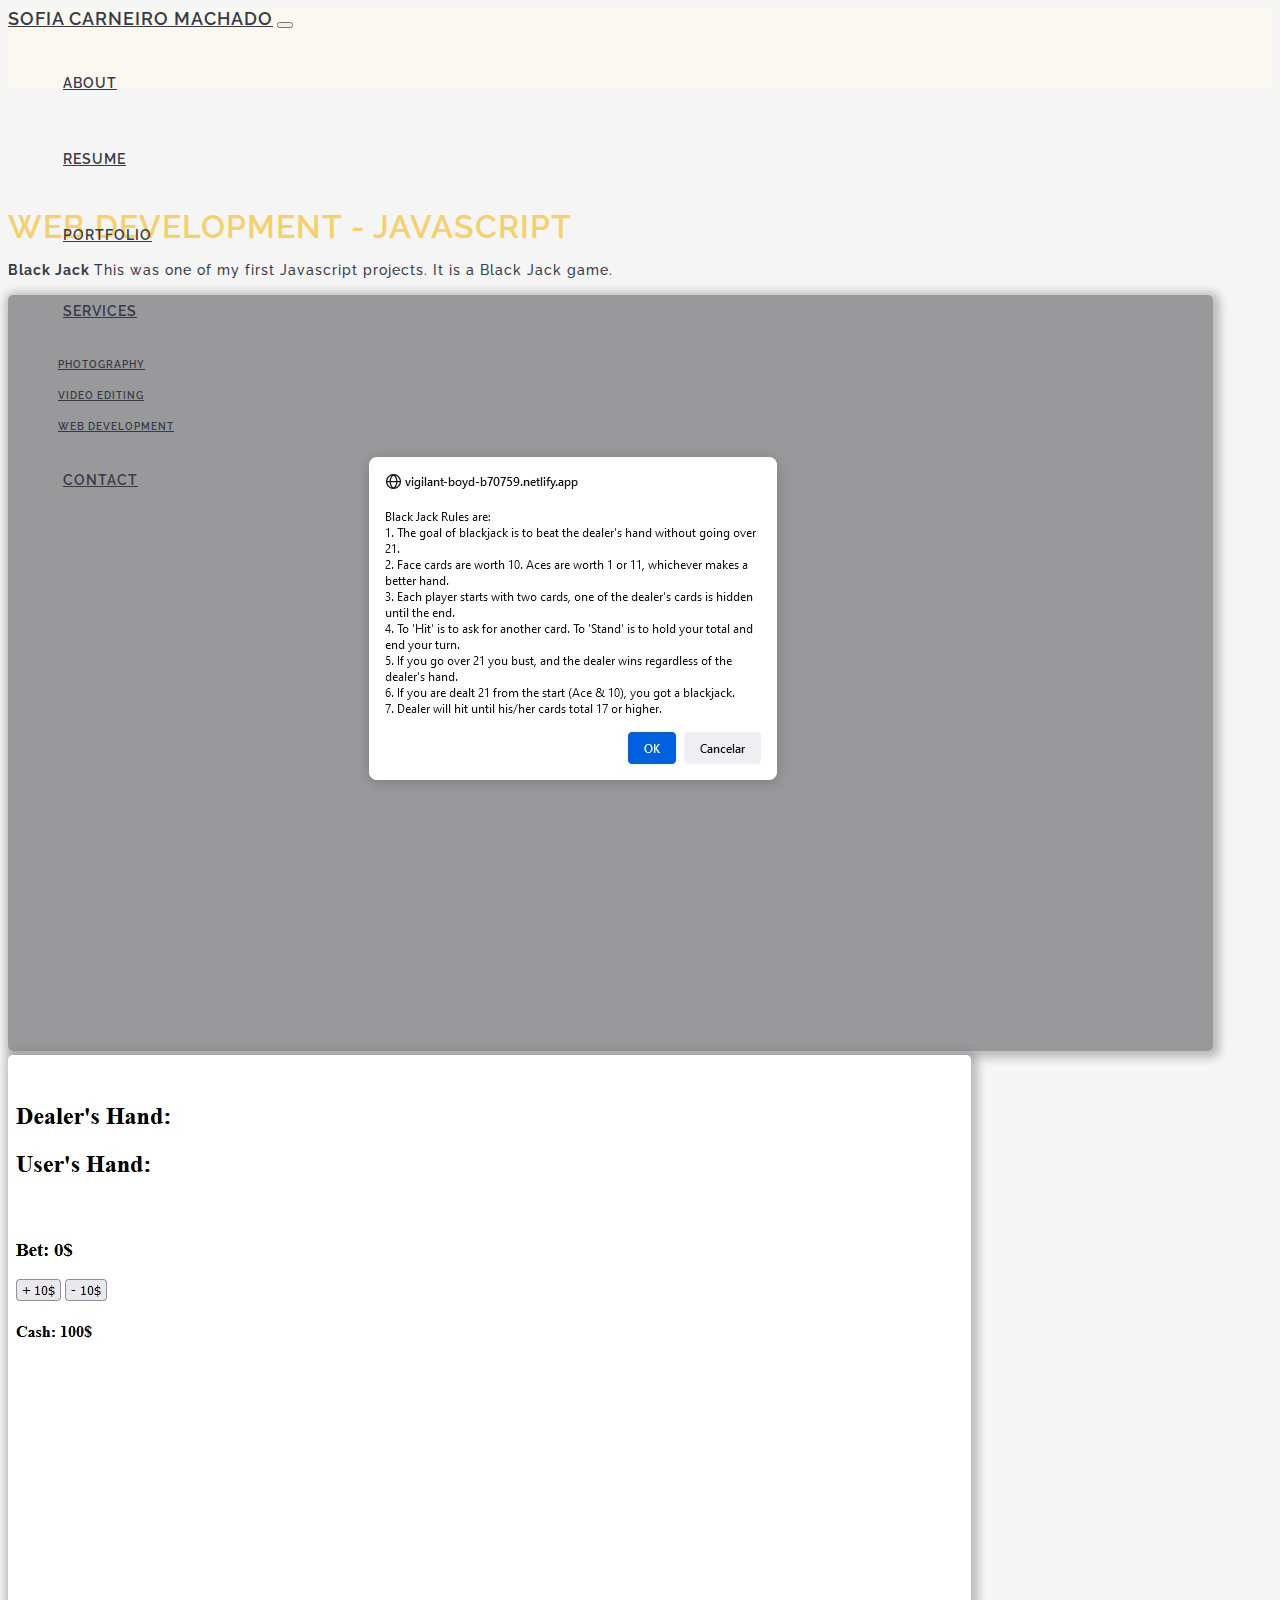
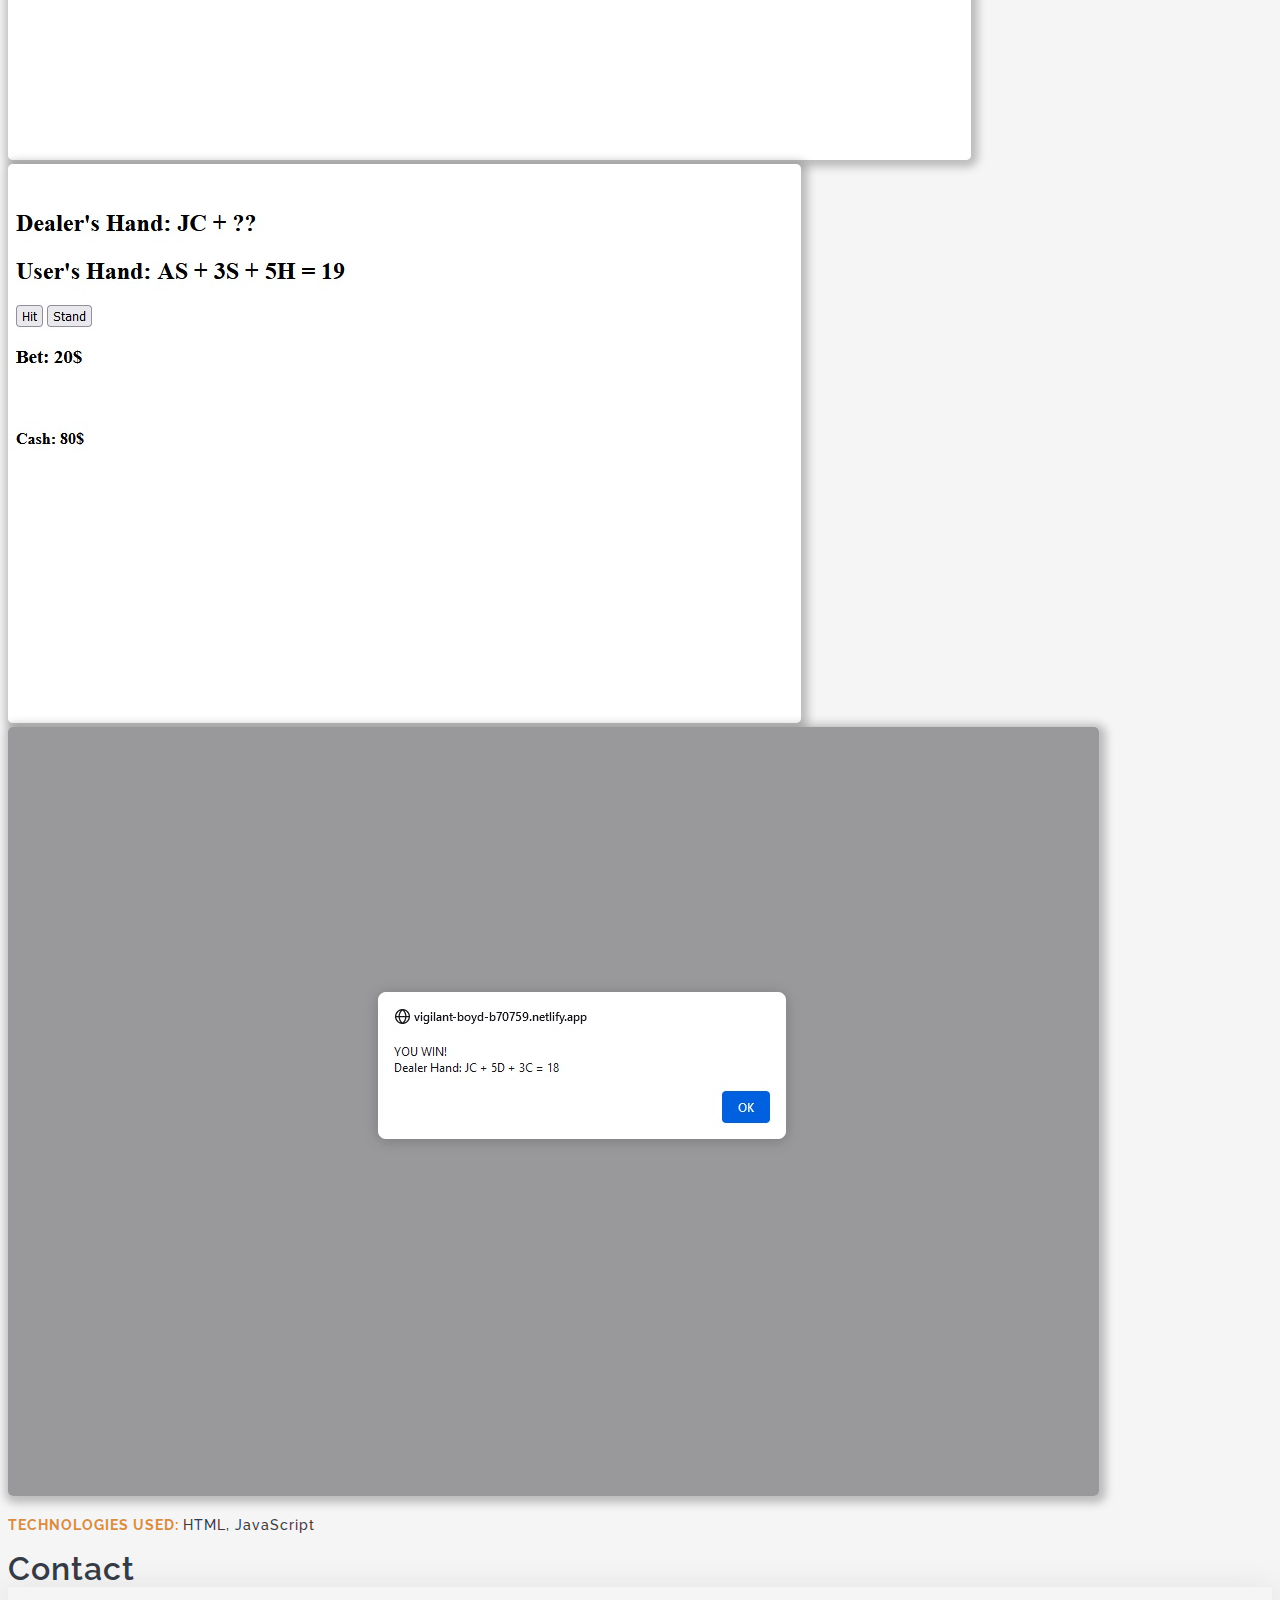
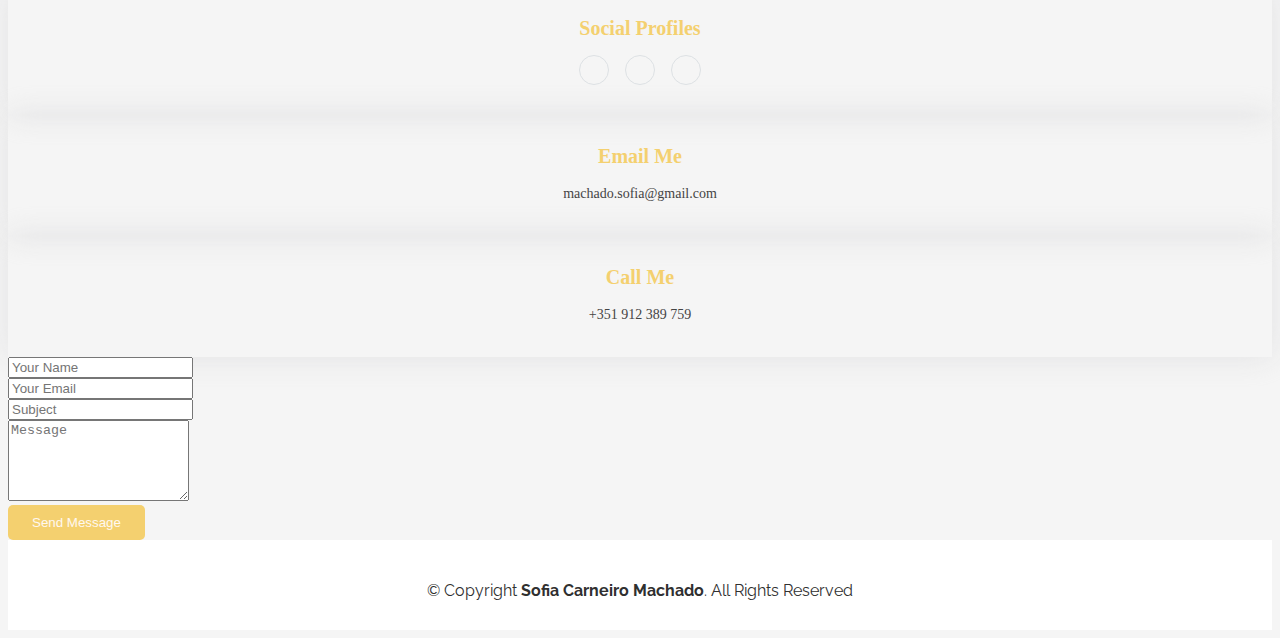
<file: portfolio_pages/black_jack.html>
<!DOCTYPE html>
<html lang="en">
    <head>
        <title>Before Used Books Web Development</title>

        <!-- Bootstrap CSS -->
        <link rel ="stylesheet" href="https://cdn.jsdelivr.net/npm/bootstrap@4.6.0/dist/css/bootstrap.min.css" integrity="sha384-B0vP5xmATw1+K9KRQjQERJvTumQW0nPEzvF6L/Z6nronJ3oUOFUFpCjEUQouq2+l" crossorigin="anonymous">
        <link rel ="stylesheet" type="text/css" href="../style.css">
        
        <!-- Font Awesome -->
        <link rel="stylesheet" href="https://pro.fontawesome.com/releases/v5.10.0/css/all.css" integrity="sha384-AYmEC3Yw5cVb3ZcuHtOA93w35dYTsvhLPVnYs9eStHfGJvOvKxVfELGroGkvsg+p" crossorigin="anonymous">
    
        <!-- Fonts -->
        <link rel="preconnect" href="https://fonts.gstatic.com">
        <link href="https://fonts.googleapis.com/css2?family=Raleway:ital,wght@0,100;0,200;0,300;0,400;0,500;0,600;0,700;0,900;1,100;1,300&display=swap" rel="stylesheet"> 
        <link href="https://fonts.googleapis.com/css?family=Open+Sans:300,300i,400,400i,600,600i,700,700i|Raleway:300,300i,400,400i,500,500i,600,600i,700,700i|Satisfy" rel="stylesheet">

    </head>

    <body>
        
        <!-- ===== Header / Navbar ===== -->
        <header id='topPage'></header>
        <div class="container portfolio">
            <span class='title-a'>Web Development - JavaScript</span>
            <div class="row d-flex justify-content-center align-items-center mt-4">
                <p class="d-flex">
                    <span class='info mr-2'><strong>Black Jack</strong></span>
                    <span class='ml-2 info'>This was one of my first Javascript projects. It is a Black Jack game.</span>
                </p>
                <div class="col-9 mb-4">
                    <a href="https://upbeat-albattani-fb3016.netlify.app/" target="_blank">
                        <div class="portfolio-page-img">
                            <img src="../assets/images/website/bj2.jpg" alt="web development work 4" title="go to the website" class="img-fluid portfolio-img-fluid ">
                        </div>
                    </a>
                </div>
                <div class="col-9 mb-4">
                    <div class="portfolio-page-img">
                        <img src="../assets/images/website/bj.jpg" alt="web development work 4" title="homepage" class="img-fluid portfolio-img-fluid ">
                      </div>
                </div>
                <div class="col-9 mb-4">
                    <div class="portfolio-page-img">
                        <img src="../assets/images/website/bj3.jpg" alt="web development work 4" title="user page" class="img-fluid portfolio-img-fluid ">
                      </div>
                </div>
                <div class="col-9 mb-4">
                    <div class="portfolio-page-img">
                        <img src="../assets/images/website/bj4.jpg" alt="web development work 4" title="user page" class="img-fluid portfolio-img-fluid ">
                      </div>
                </div>
                
                <p class="d-grid">
                    <span class='title-s'>Technologies used:</span>
                    <span class='info'>HTML, JavaScript</span>
                </p>
            </div>
        </div>

        <section id="contact" class='contact'>
        </section>

        <footer id="footer">
        </footer>

        <!-- Vendor JS Files -->
        <script src="../assets/vendor/jquery/jquery.min.js"></script>
        <script src="../assets/vendor/bootstrap/js/bootstrap.bundle.min.js"></script>
        <script src="../assets/vendor/jquery.easing/jquery.easing.min.js"></script>
        <script src="../assets/vendor/counterup/jquery.counterup.min.js"></script>
        <script src="../assets/vendor/owl.carousel/owl.carousel.min.js"></script>
        <script src="../assets/vendor/typed.js/typed.min.js"></script>
    
        <!-- Template Main JS File -->
        <script src="../assets/js/main.js"></script>
    </body>
</html>
</file>
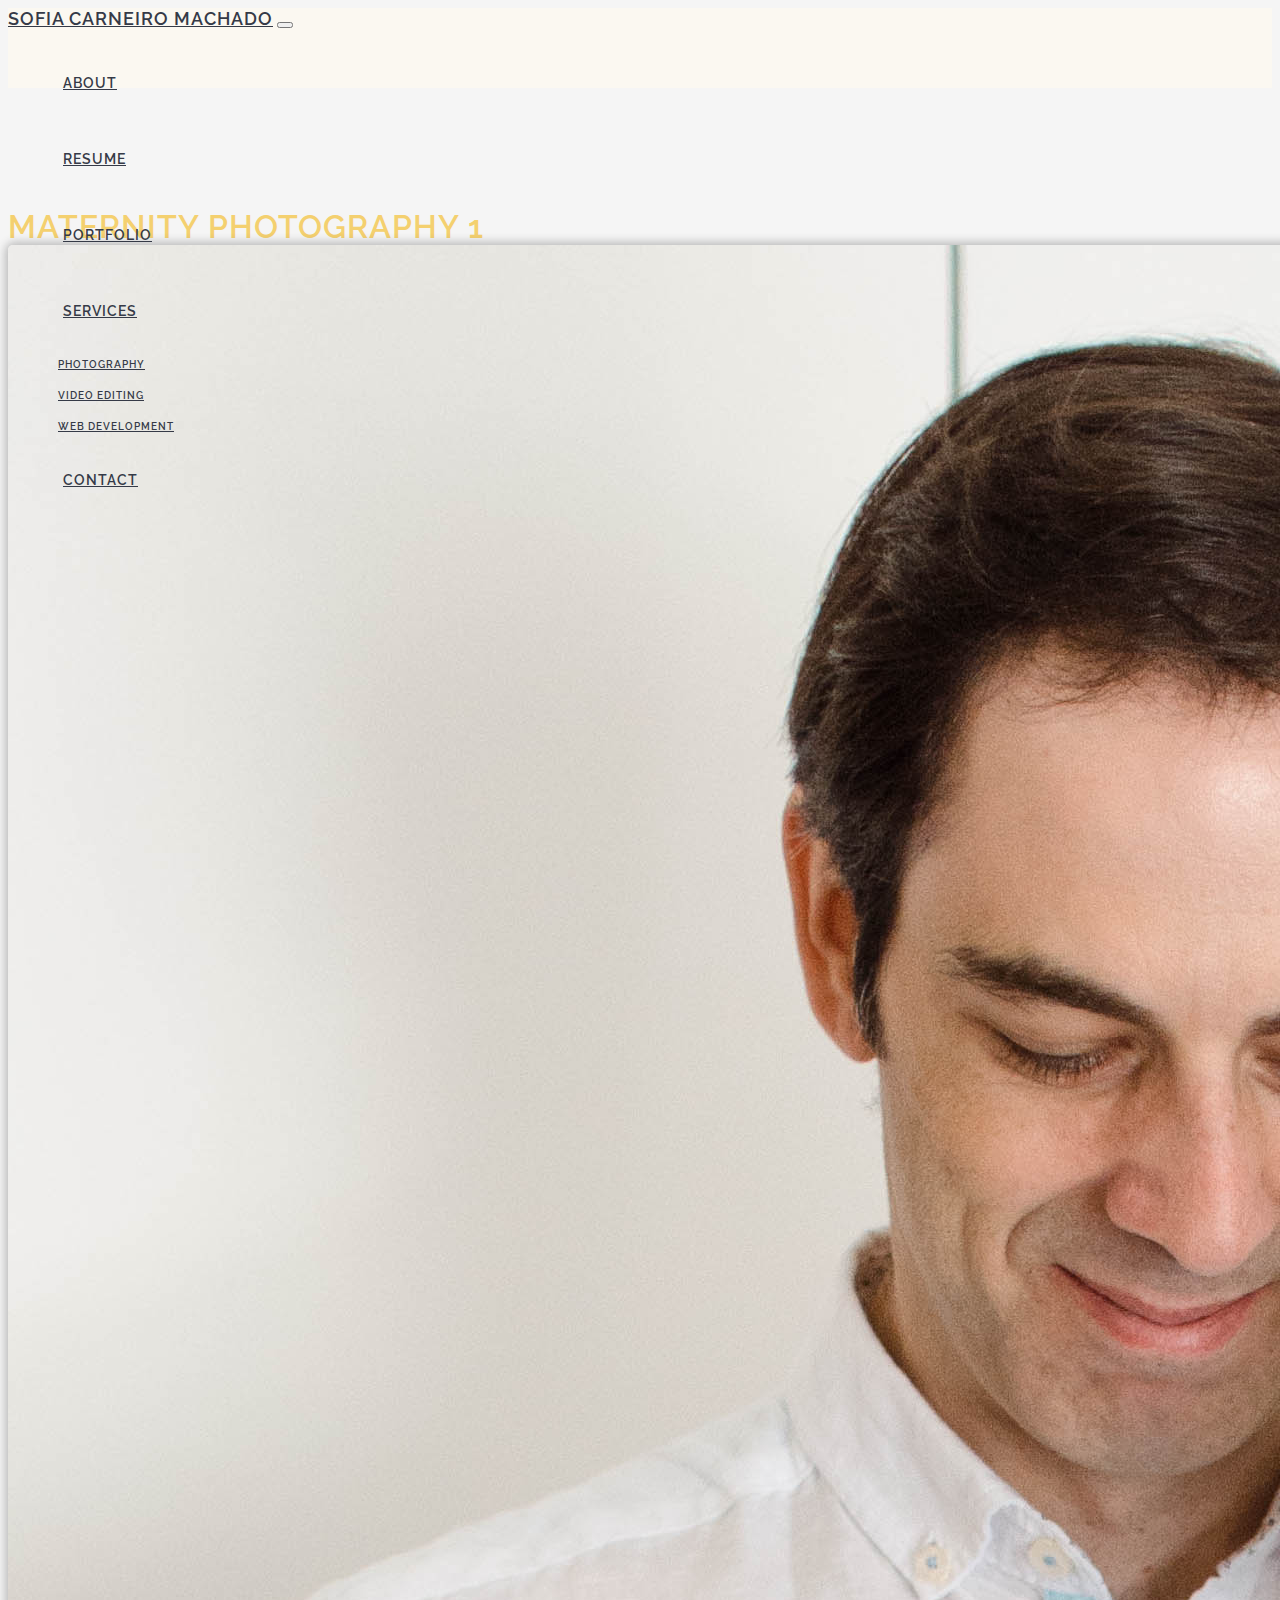
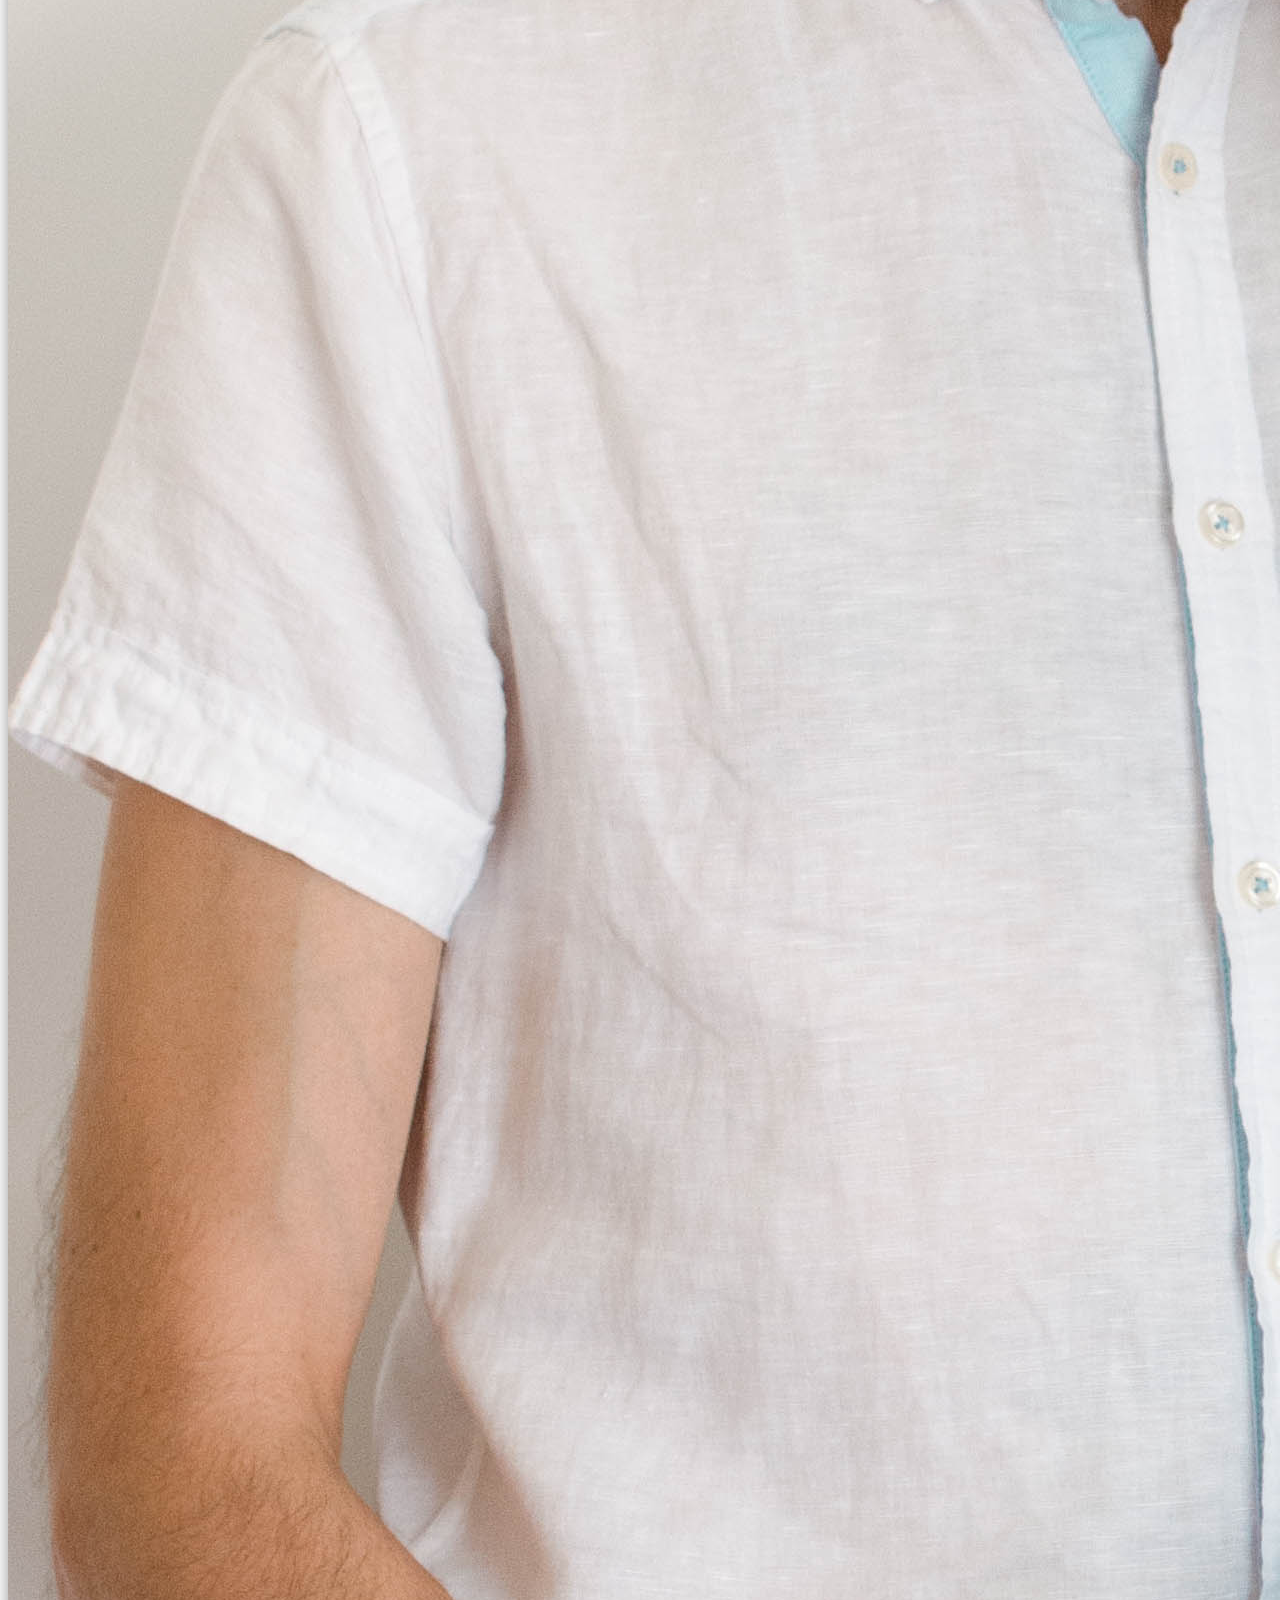
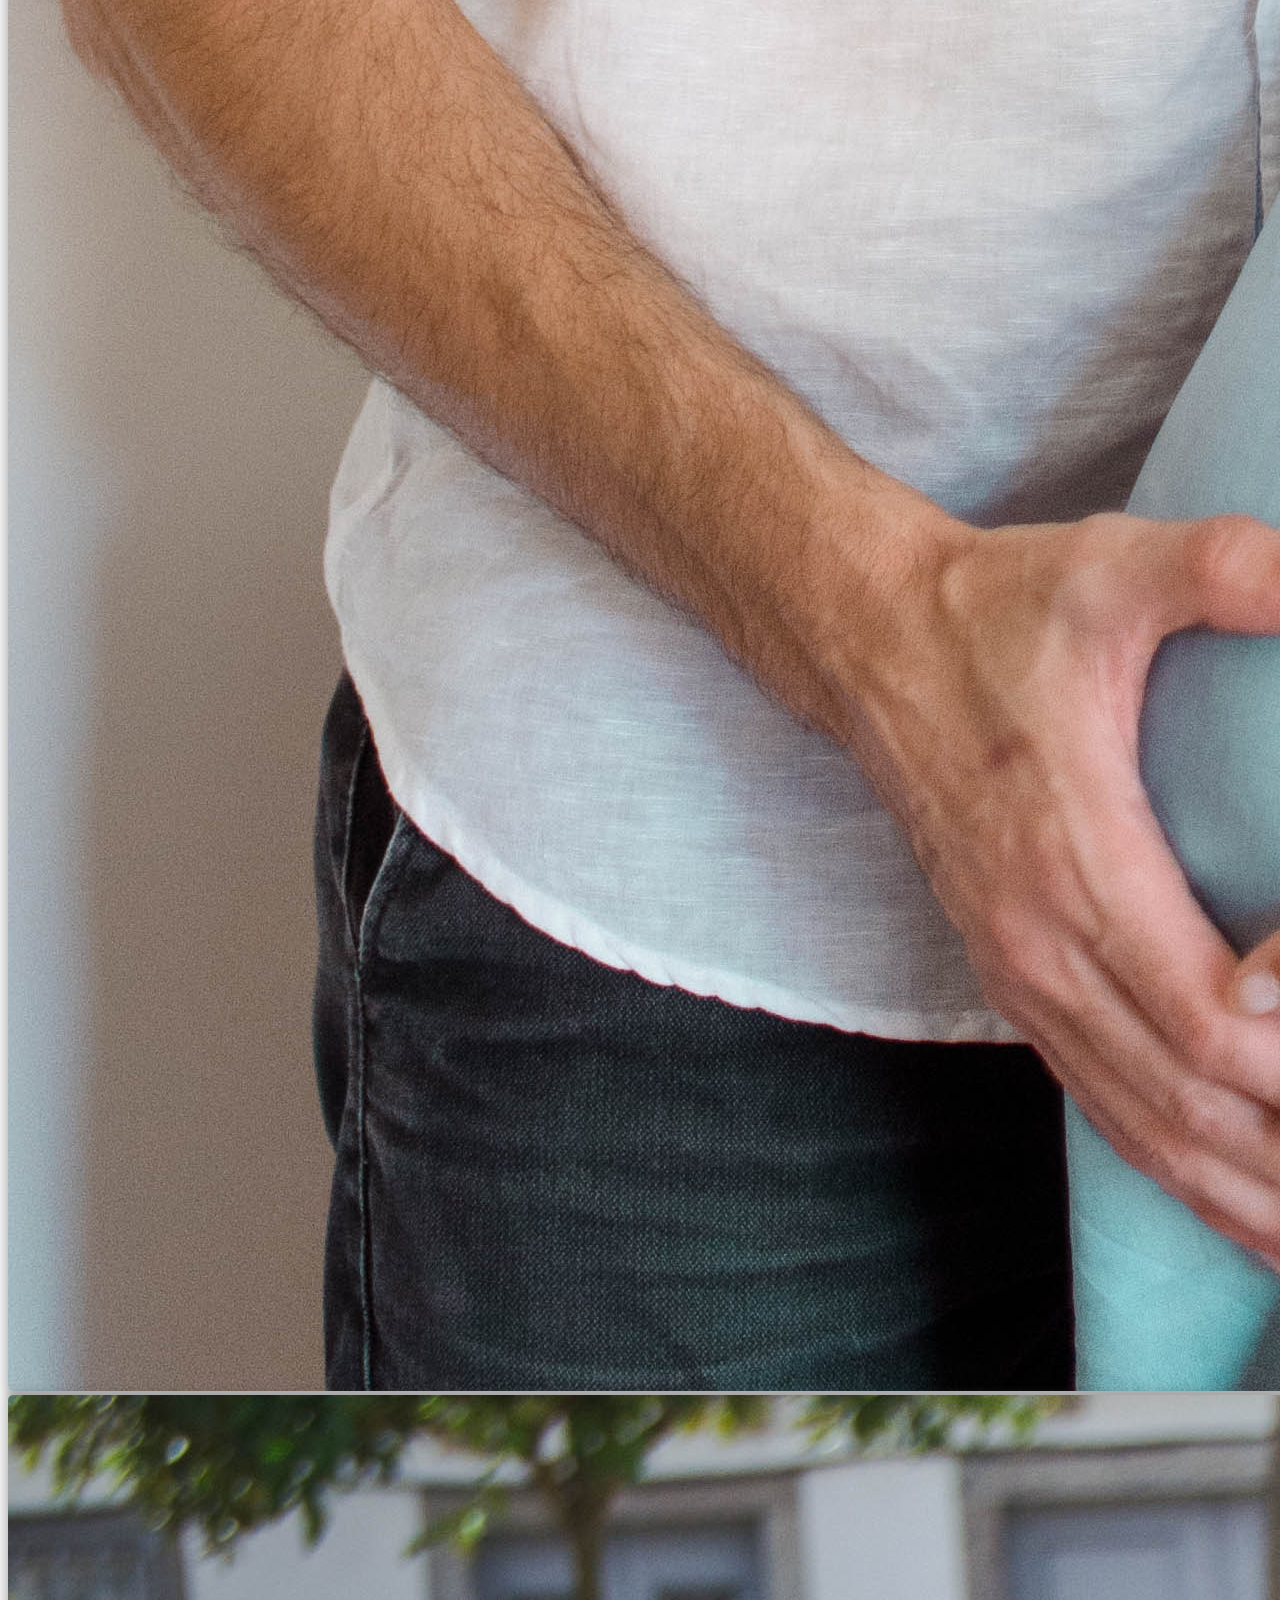
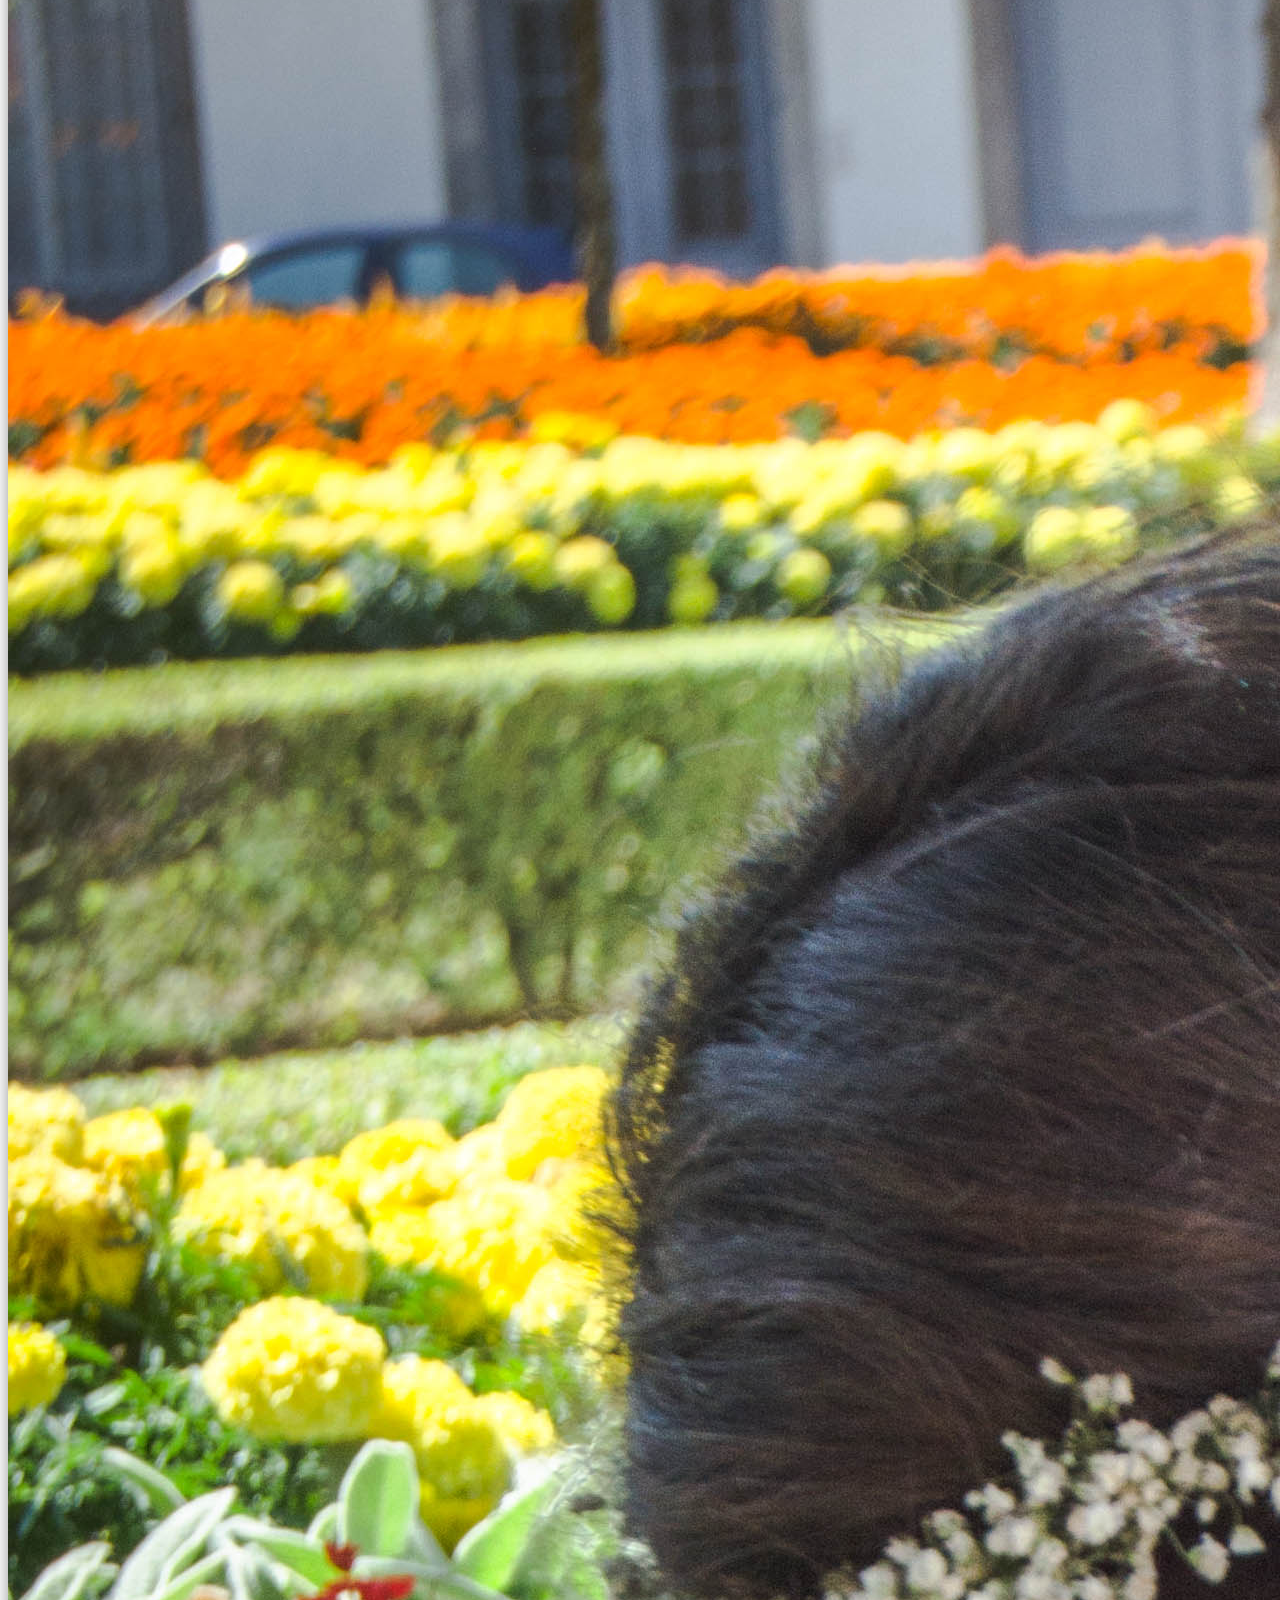
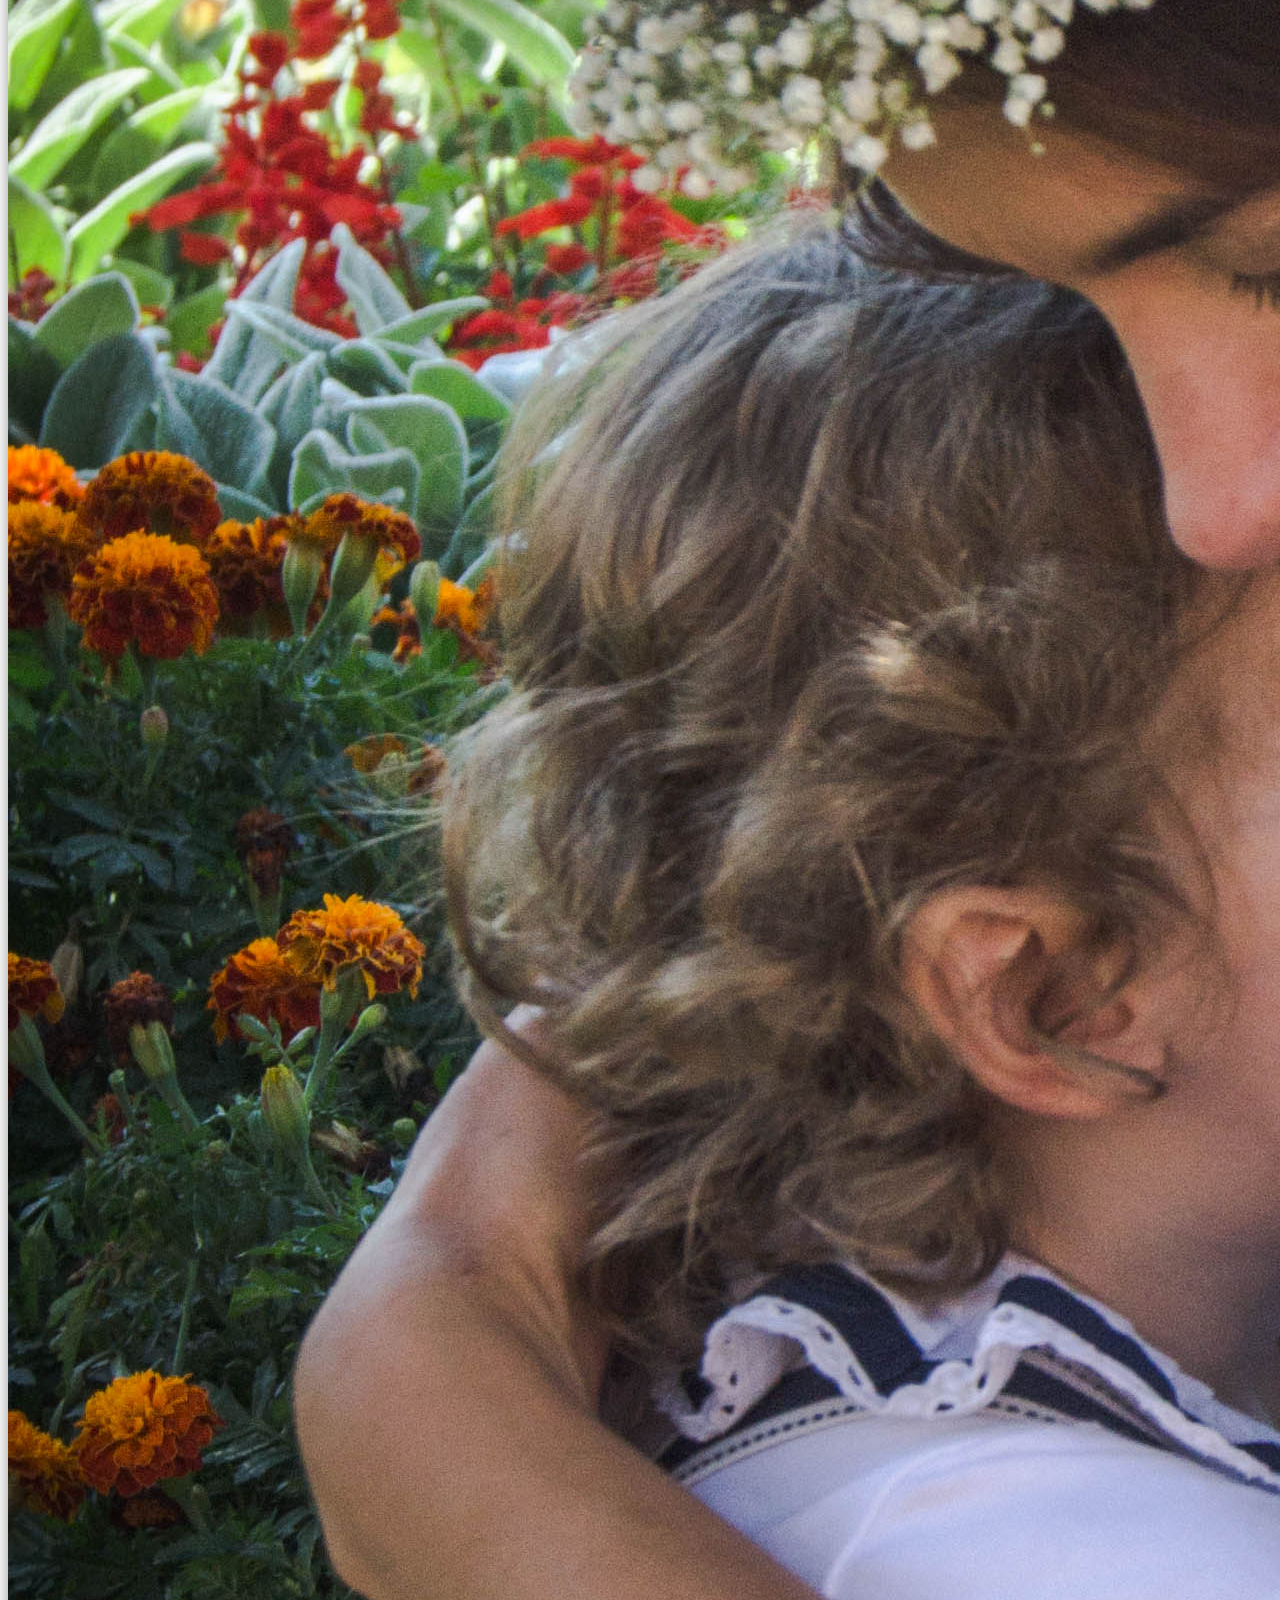
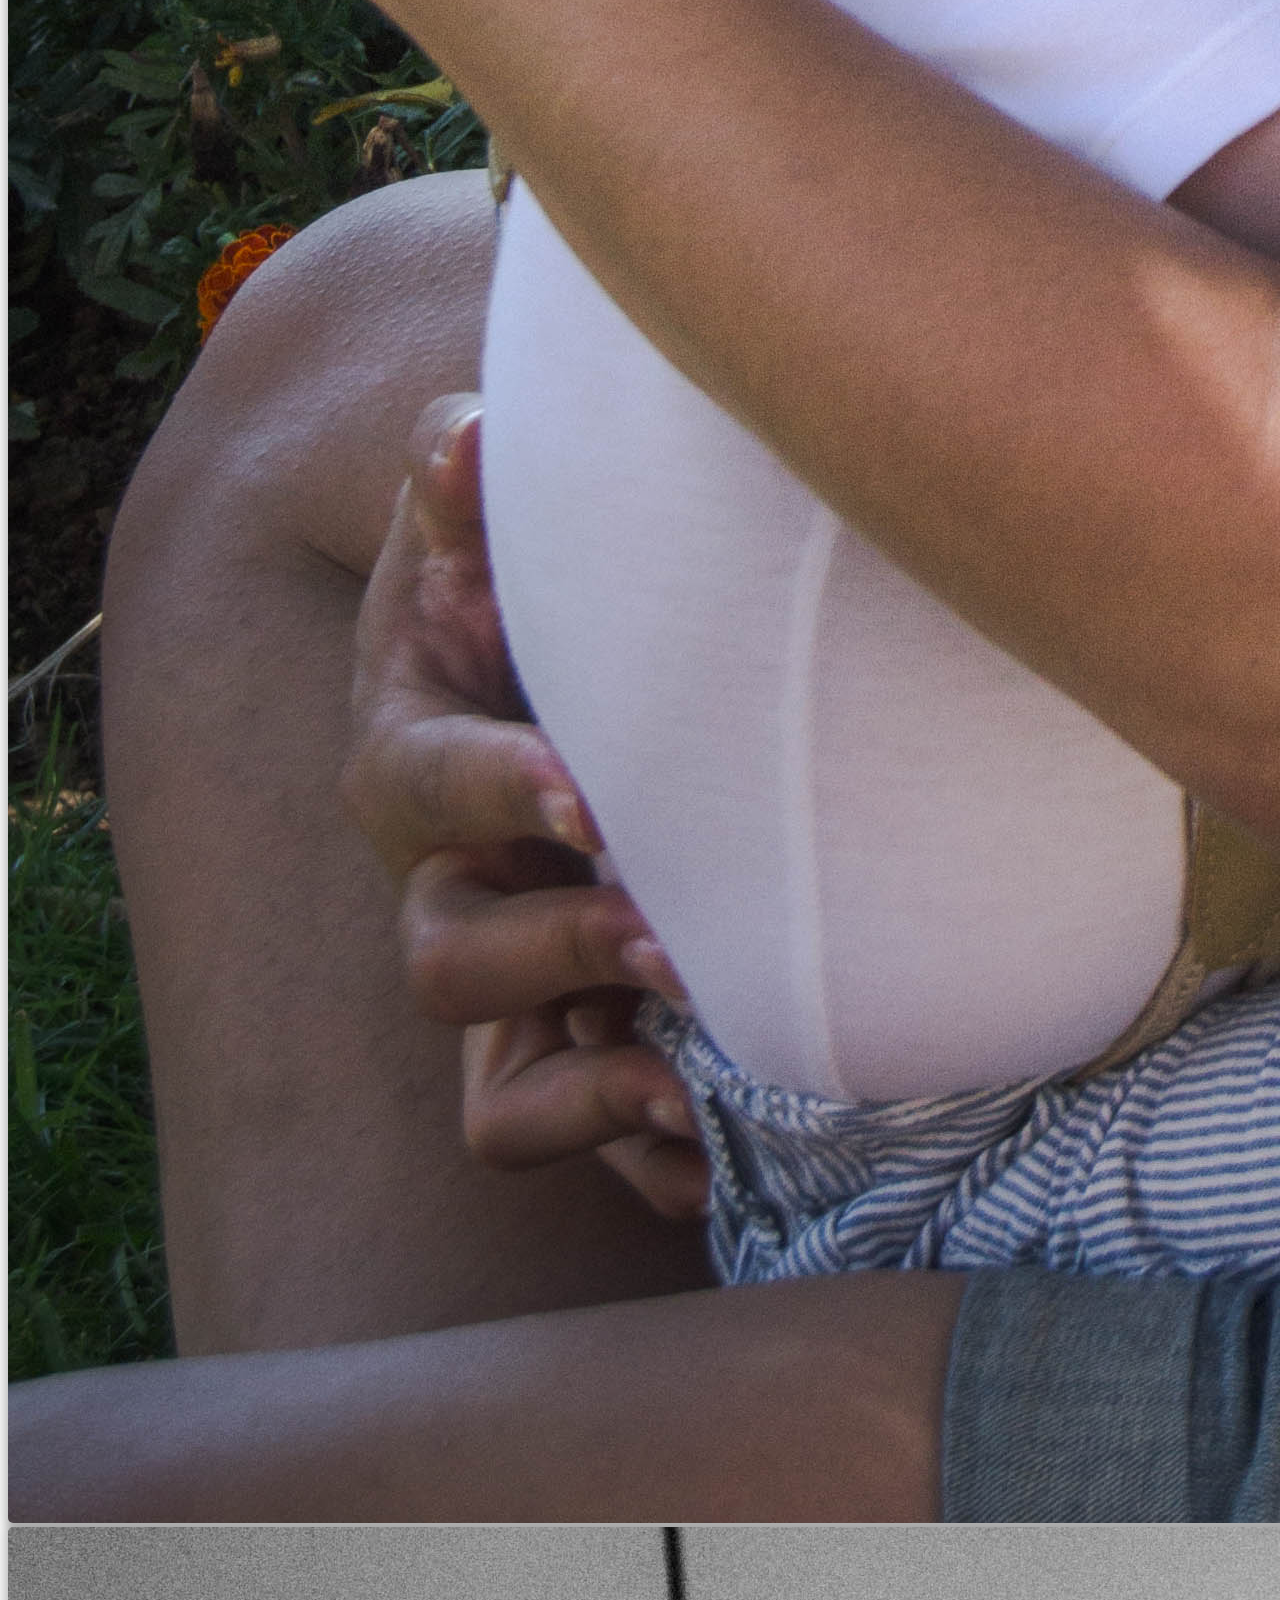
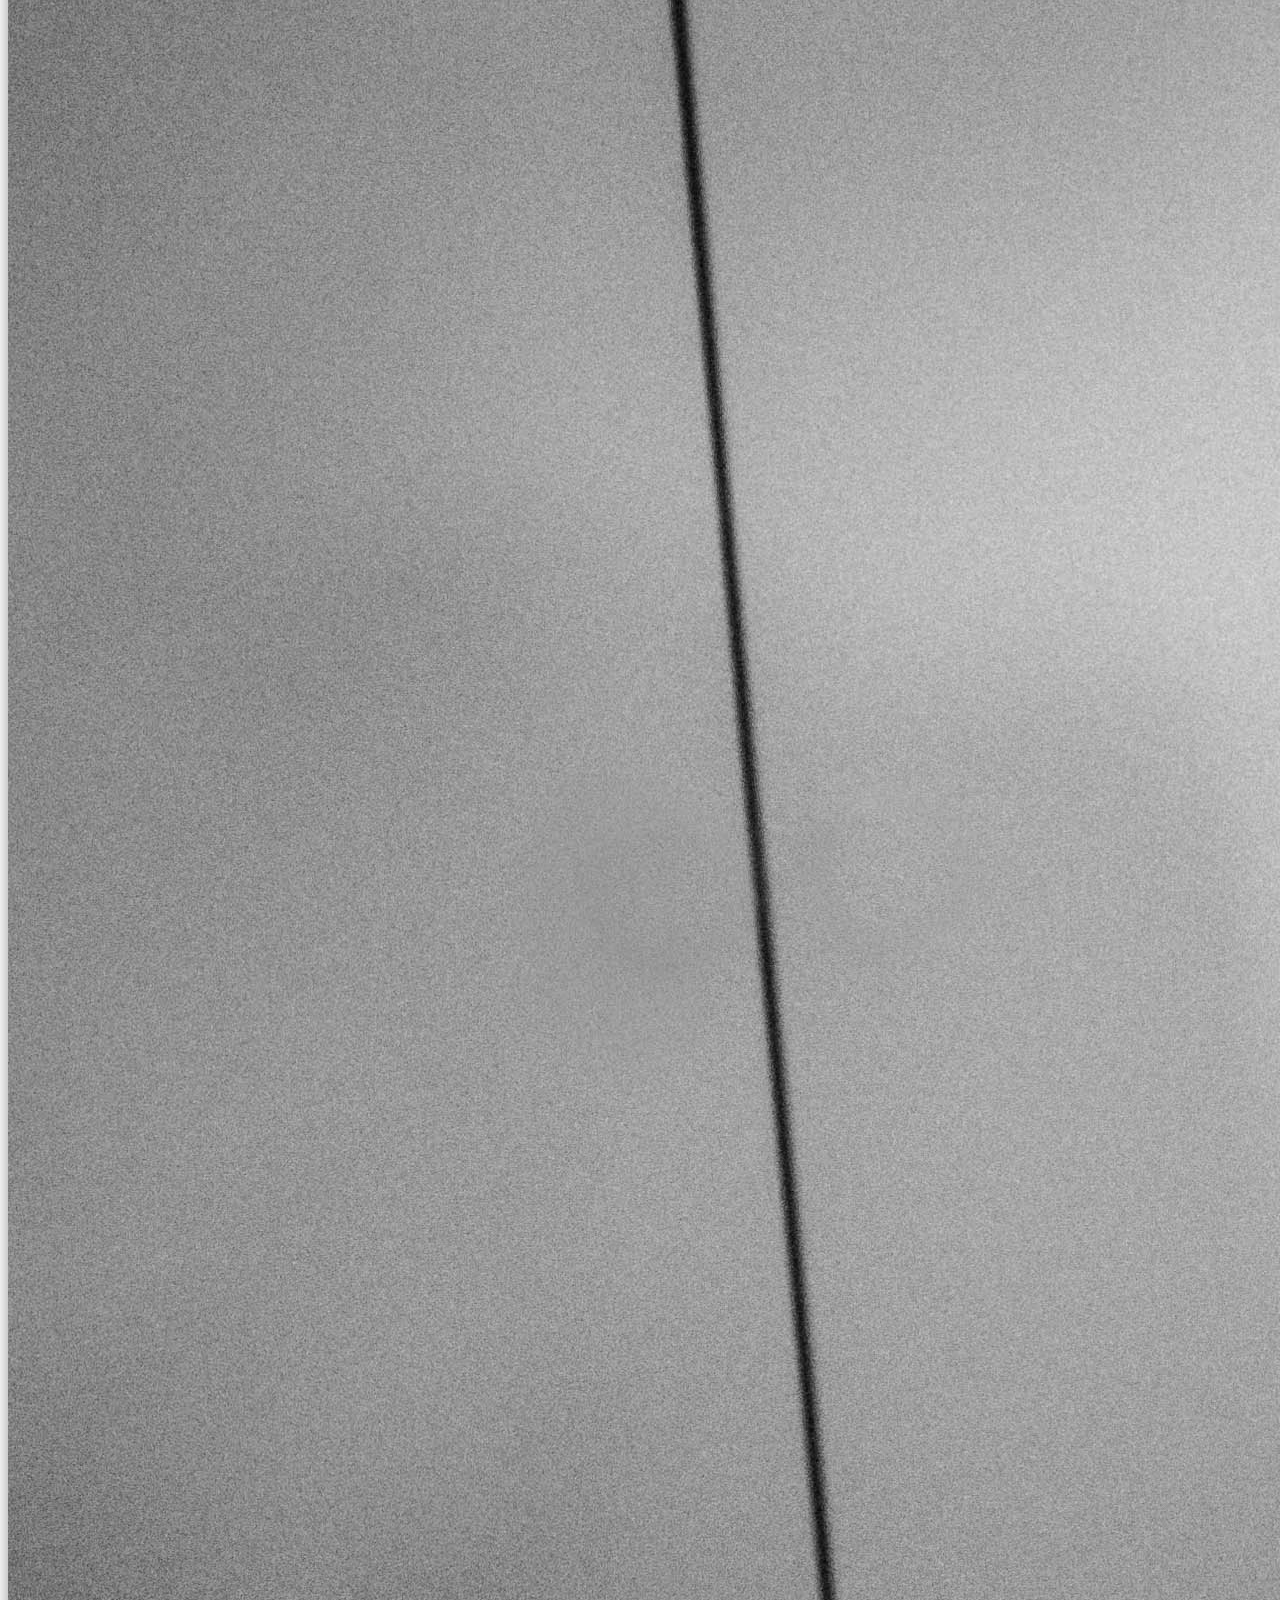
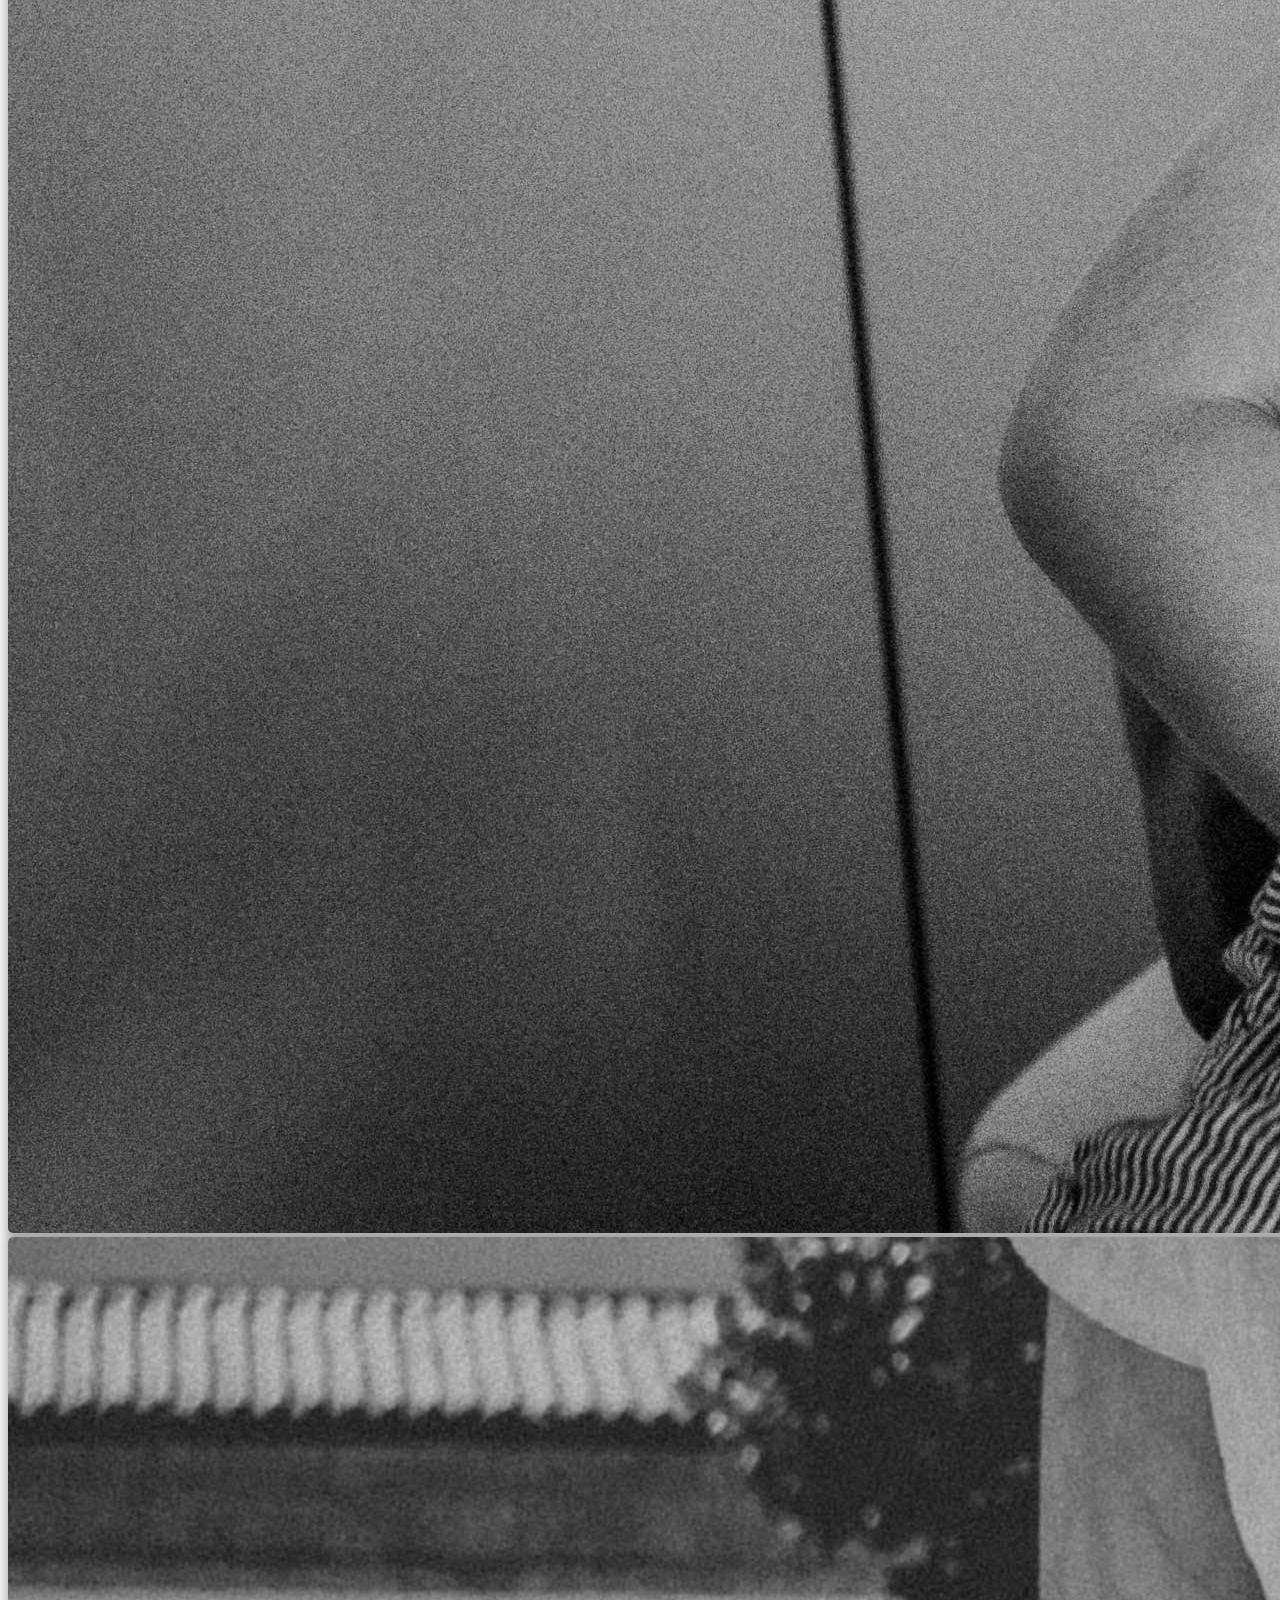
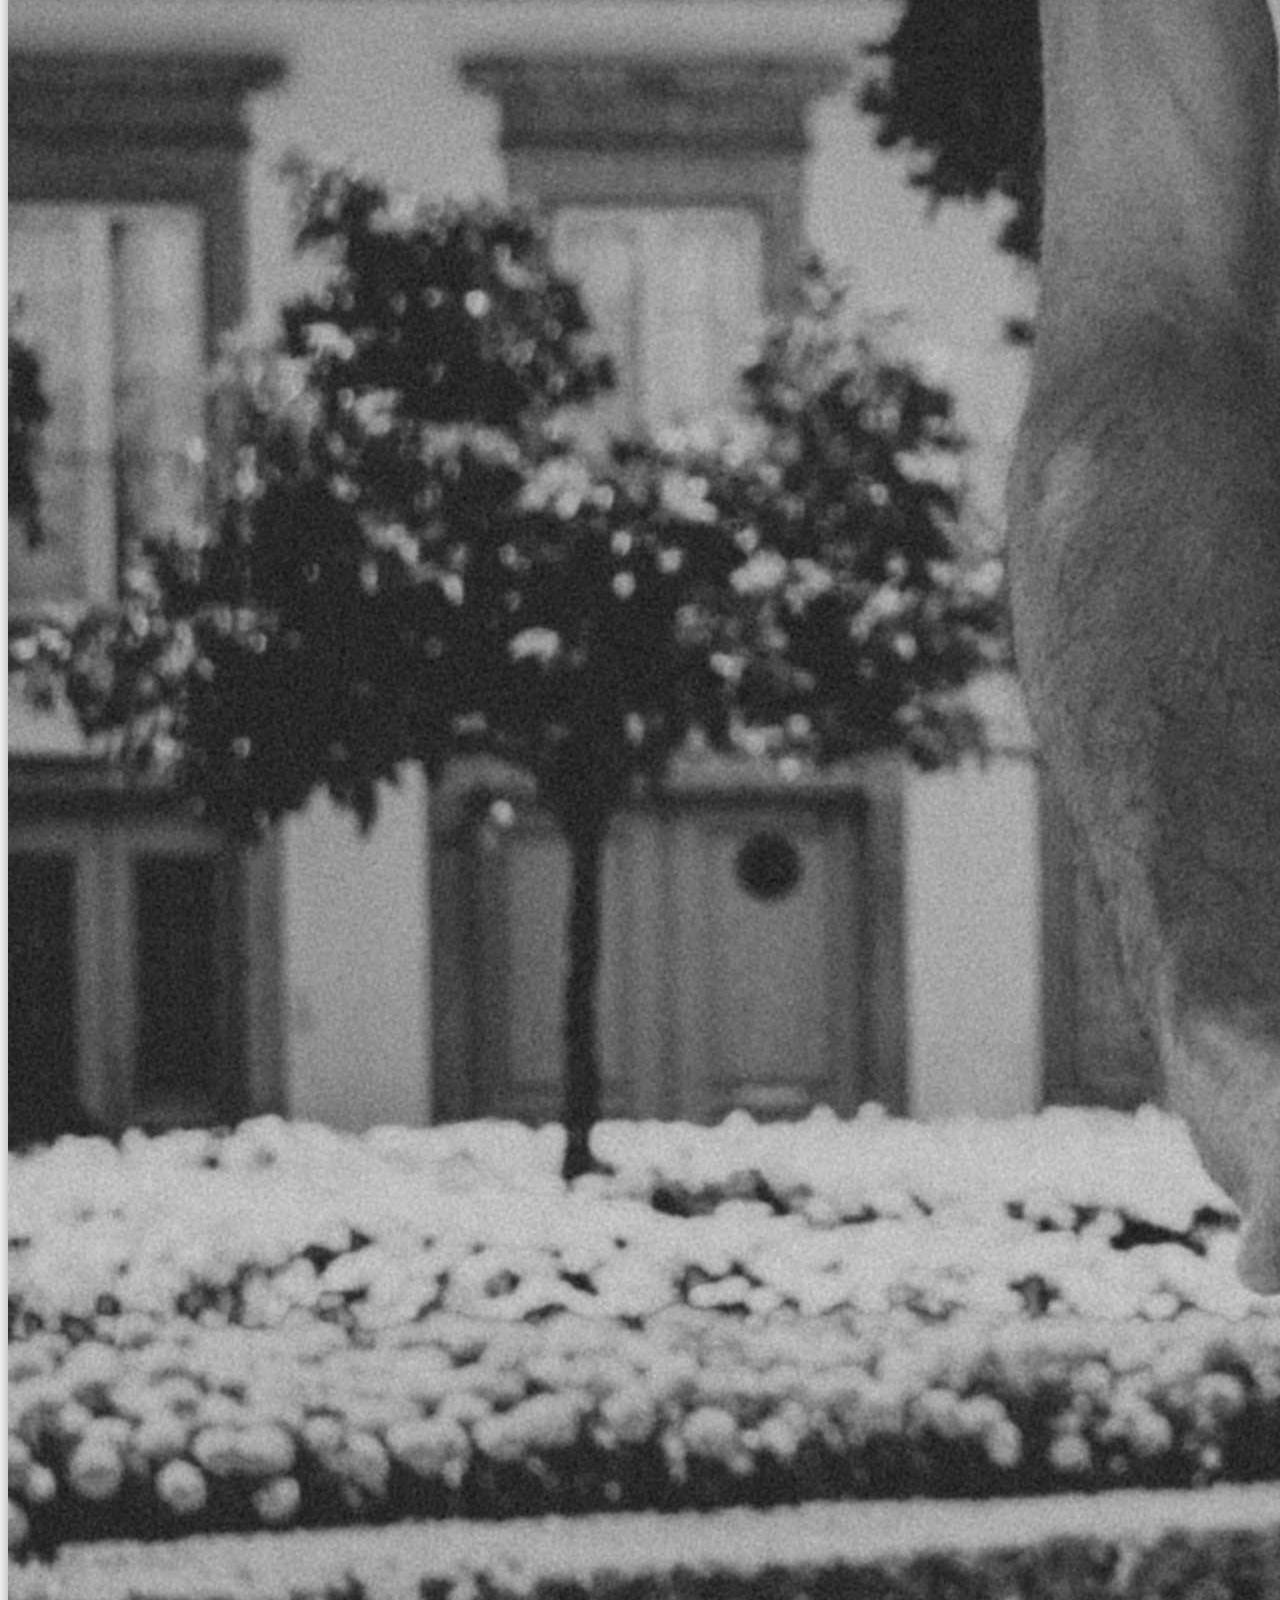
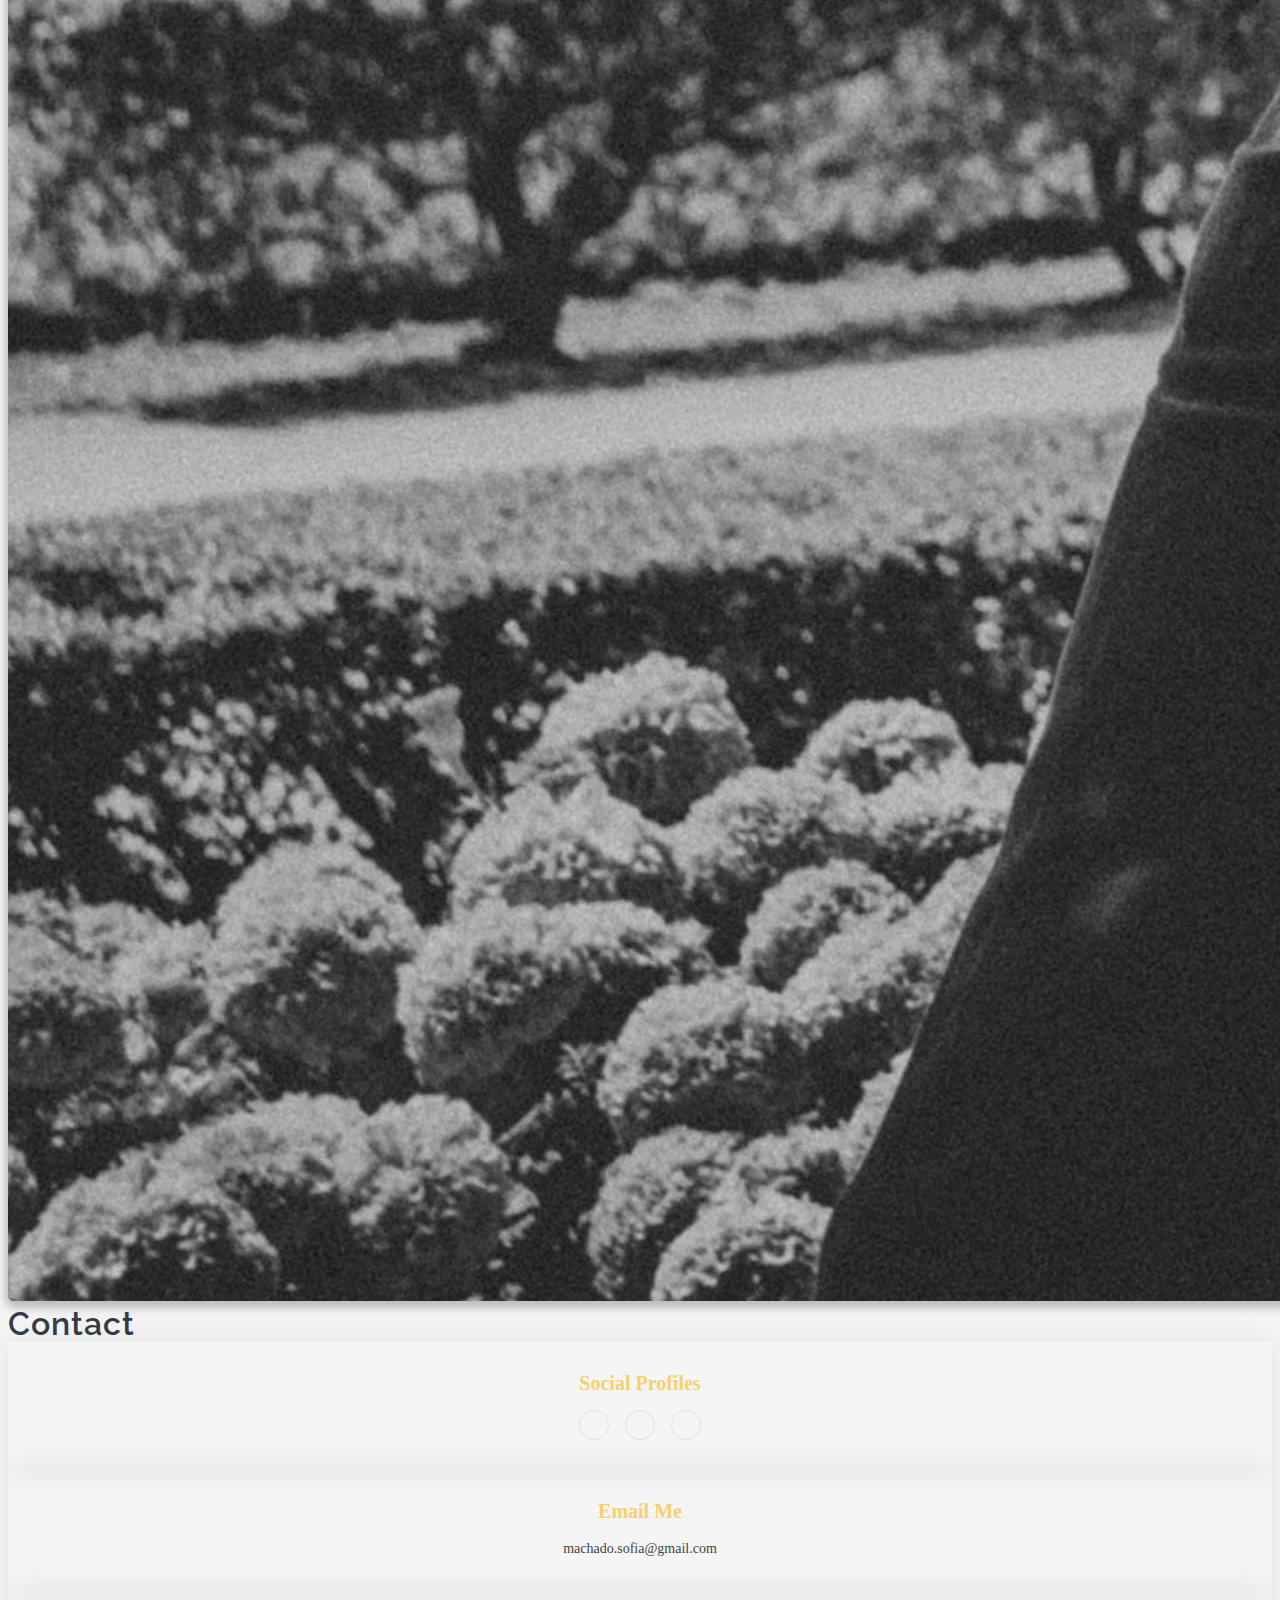
<file: portfolio_pages/maternidade.html>
<!DOCTYPE html>
<html lang="en">
    <head>
        <title>Maternity Session</title>

        <!-- Bootstrap CSS -->
        <link rel ="stylesheet" href="https://cdn.jsdelivr.net/npm/bootstrap@4.6.0/dist/css/bootstrap.min.css" integrity="sha384-B0vP5xmATw1+K9KRQjQERJvTumQW0nPEzvF6L/Z6nronJ3oUOFUFpCjEUQouq2+l" crossorigin="anonymous">
        <link rel ="stylesheet" type="text/css" href="../style.css">
       
        <!-- Font Awesome -->
        <link rel="stylesheet" href="https://pro.fontawesome.com/releases/v5.10.0/css/all.css" integrity="sha384-AYmEC3Yw5cVb3ZcuHtOA93w35dYTsvhLPVnYs9eStHfGJvOvKxVfELGroGkvsg+p" crossorigin="anonymous">
        
        <!-- Fonts -->
        <link rel="preconnect" href="https://fonts.gstatic.com">
        <link href="https://fonts.googleapis.com/css2?family=Raleway:ital,wght@0,100;0,200;0,300;0,400;0,500;0,600;0,700;0,900;1,100;1,300&display=swap" rel="stylesheet"> 
        <link href="https://fonts.googleapis.com/css?family=Open+Sans:300,300i,400,400i,600,600i,700,700i|Raleway:300,300i,400,400i,500,500i,600,600i,700,700i|Satisfy" rel="stylesheet">

    </head>

    <body>
        
        <!-- ===== Header / Navbar ===== -->
        <header id='topPage'></header>
        <div class="container portfolio">
            <span class='title-a'>Maternity Photography 1</span>
            <div class="row mt-4">
                <div class="col-lg-6 col-md-6 mb-4">
                    <div class="portfolio-page-img">
                        <img src="../assets/images/maternidade/img1.jpg" alt="photo 1 photography work 1" title="photo 1 portfolio photography work 1" class="img-fluid portfolio-img-fluid ">
                      </div>
                </div>
                <div class="col-lg-6 col-md-6  mb-4">
                    <div class="portfolio-page-img">
                        <img src="../assets/images/maternidade/img3.jpg" alt="photo 1 photography work 1" title="photo 1 portfolio photography work 1" class="img-fluid portfolio-img-fluid">
                      </div>
                </div>
                <div class="col-lg-6 col-md-6  mb-4">
                    <div class="portfolio-page-img">
                        <img src="../assets/images/maternidade/img2.jpg" alt="photo 1 photography work 1" title="photo 1 portfolio photography work 1" class="img-fluid portfolio-img-fluid">
                      </div>
                </div>
                <div class="col-lg-6 col-md-6  mb-4">
                    <div class="portfolio-page-img">
                        <img src="../assets/images/maternidade/img4.jpg" alt="photo 1 photography work 1" title="photo 1 portfolio photography work 1" class="img-fluid portfolio-img-fluid">
                      </div>
                </div>
            </div>
        </div>

        <section id="contact" class='contact'>
        </section>

        <footer id="footer">
        </footer>

        <!-- Vendor JS Files -->
        <script src="../assets/vendor/jquery/jquery.min.js"></script>
        <script src="../assets/vendor/bootstrap/js/bootstrap.bundle.min.js"></script>
        <script src="../assets/vendor/jquery.easing/jquery.easing.min.js"></script>
        <script src="../assets/vendor/counterup/jquery.counterup.min.js"></script>
        <script src="../assets/vendor/owl.carousel/owl.carousel.min.js"></script>
        <script src="../assets/vendor/typed.js/typed.min.js"></script>
       
        <!-- Template Main JS File -->
        <script src="../assets/js/main.js"></script>
    </body>
</html>
</file>
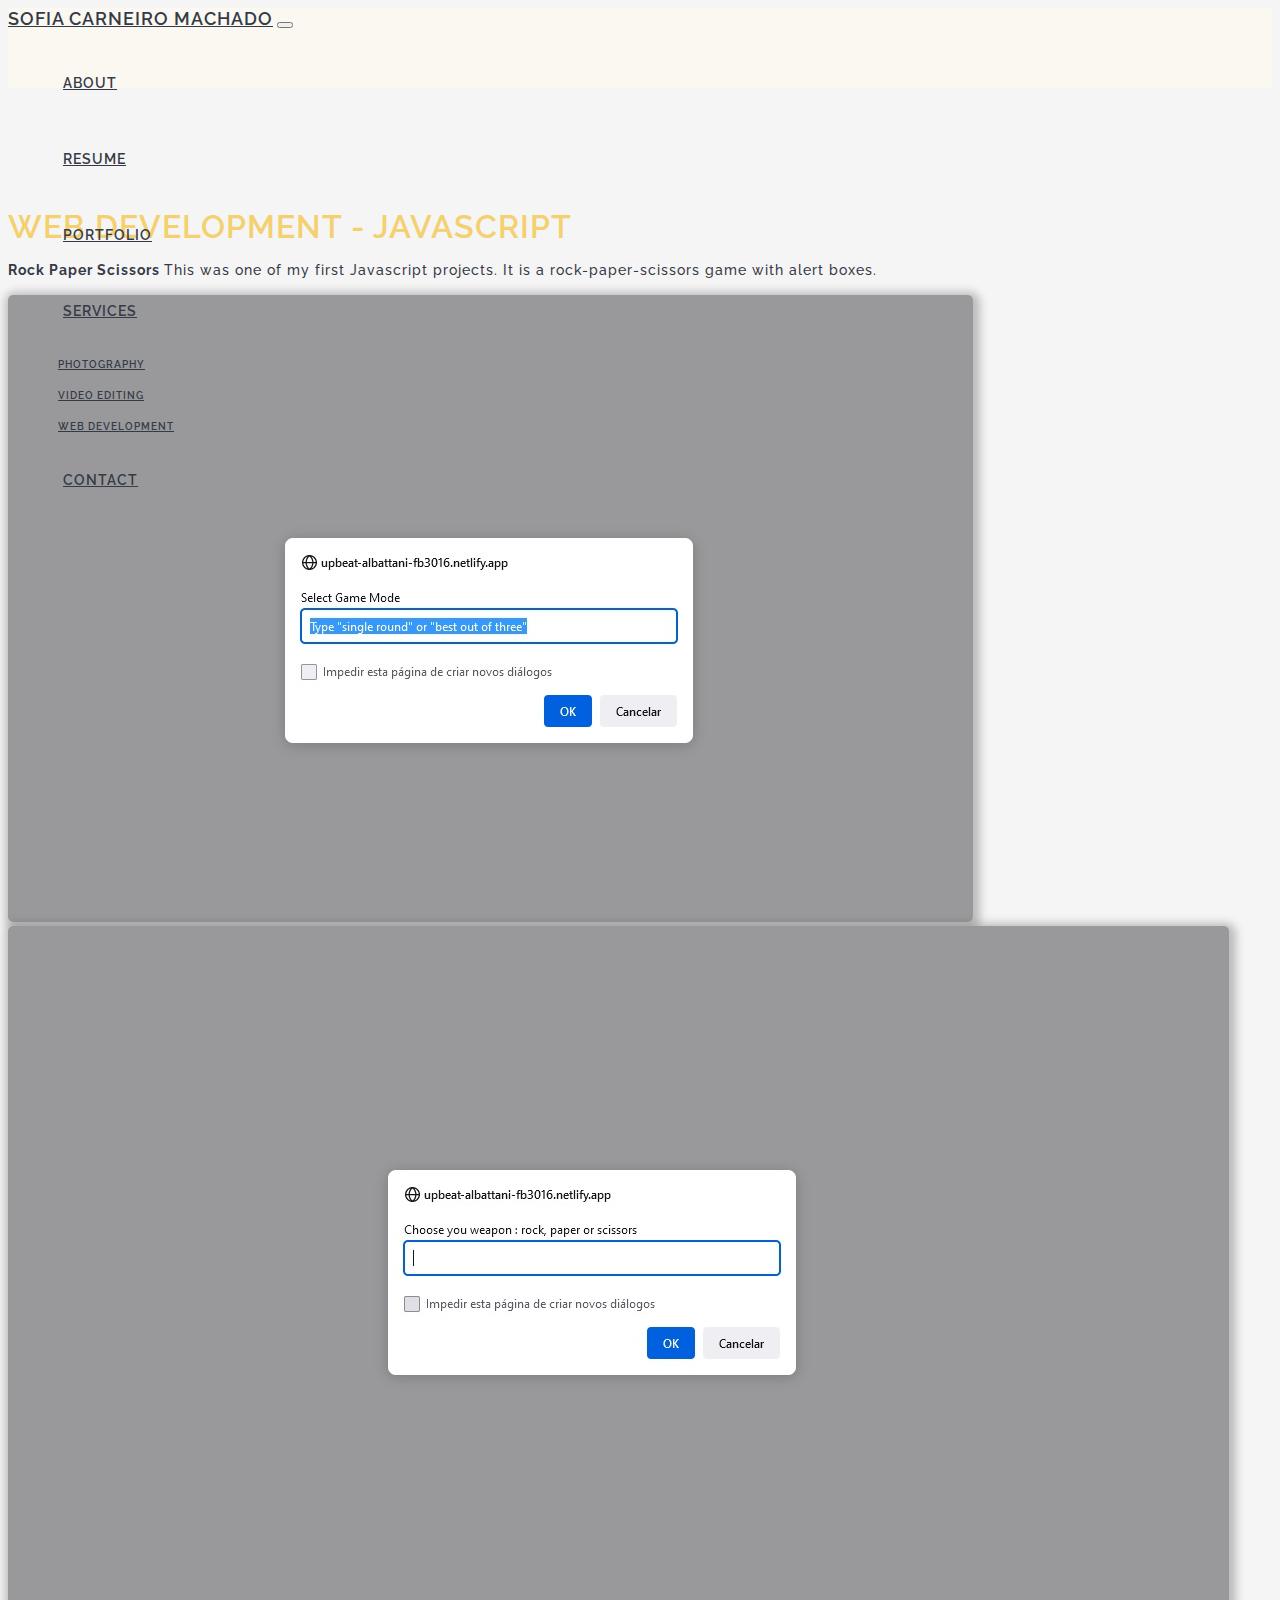
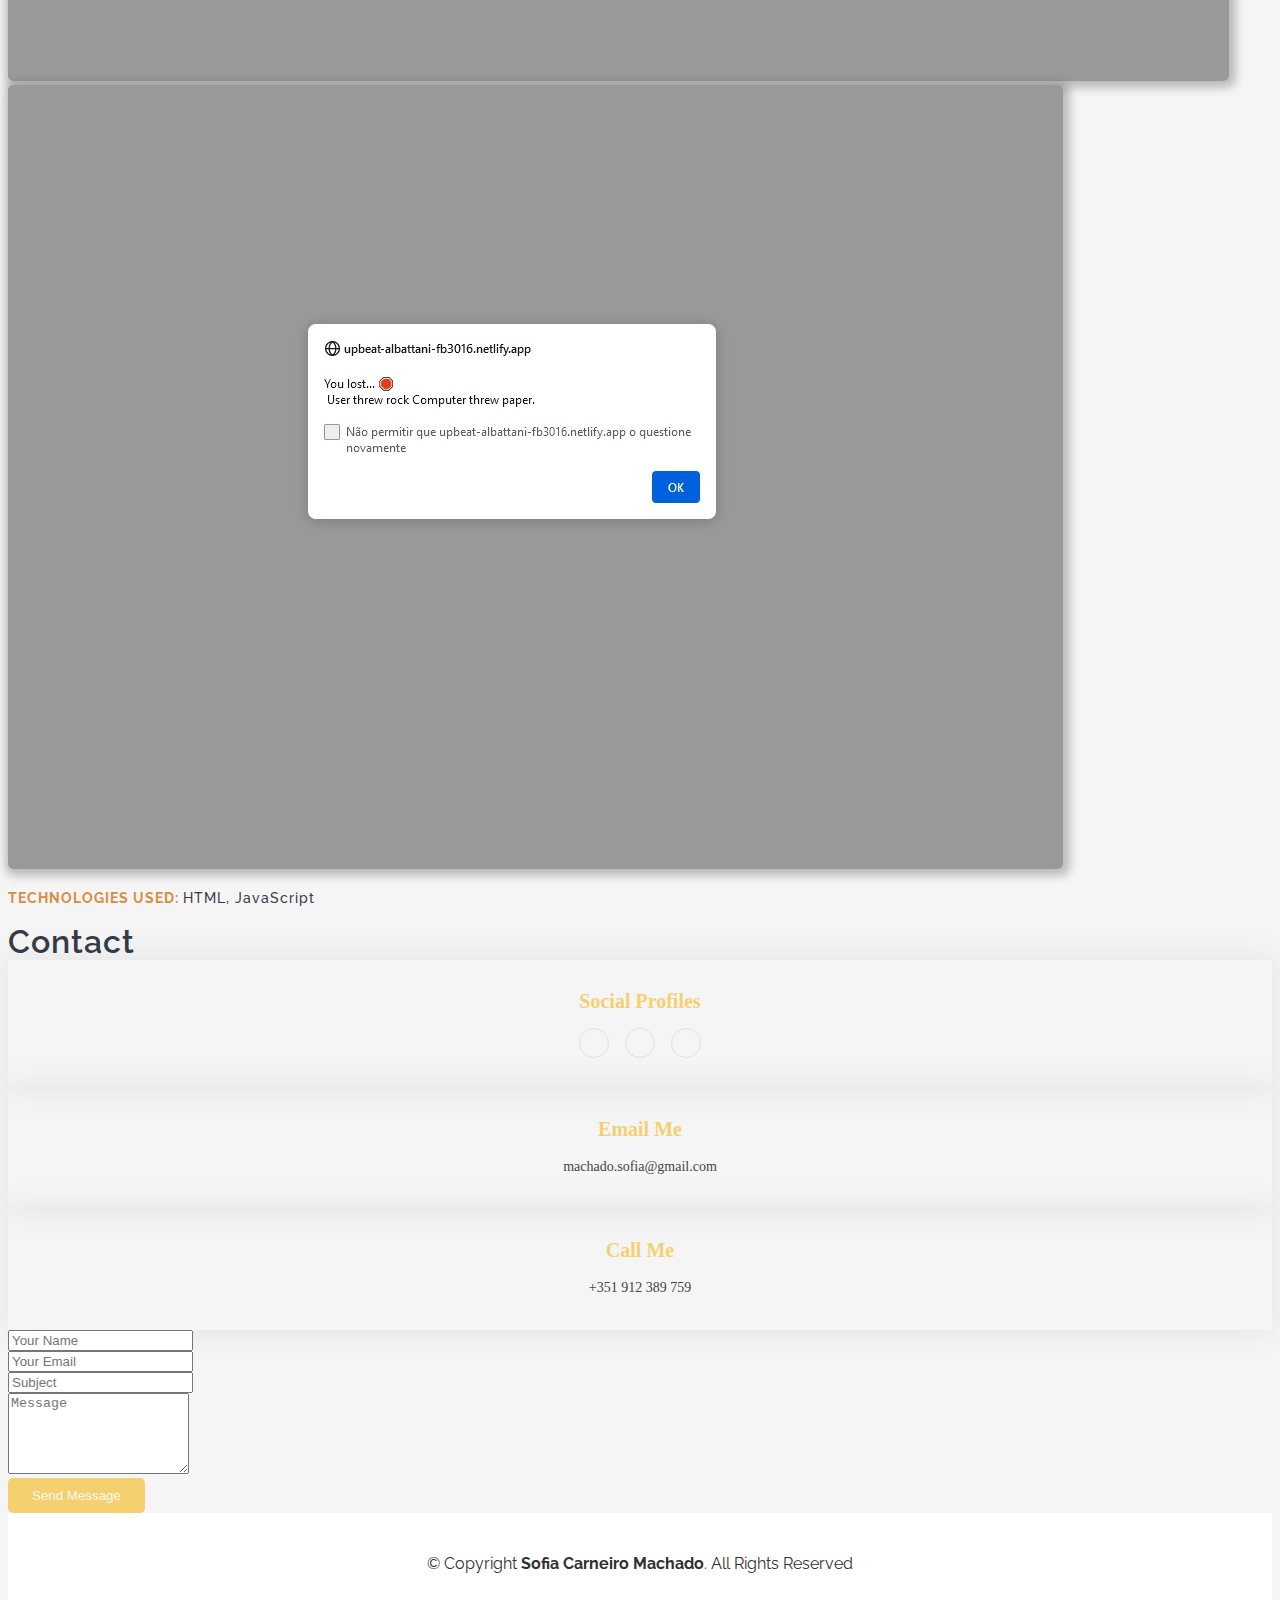
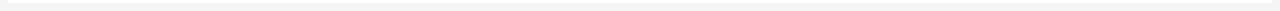
<file: portfolio_pages/rps.html>
<!DOCTYPE html>
<html lang="en">
    <head>
        <title>Before Used Books Web Development</title>

        <!-- Bootstrap CSS -->
        <link rel ="stylesheet" href="https://cdn.jsdelivr.net/npm/bootstrap@4.6.0/dist/css/bootstrap.min.css" integrity="sha384-B0vP5xmATw1+K9KRQjQERJvTumQW0nPEzvF6L/Z6nronJ3oUOFUFpCjEUQouq2+l" crossorigin="anonymous">
        <link rel ="stylesheet" type="text/css" href="../style.css">
        
        <!-- Font Awesome -->
        <link rel="stylesheet" href="https://pro.fontawesome.com/releases/v5.10.0/css/all.css" integrity="sha384-AYmEC3Yw5cVb3ZcuHtOA93w35dYTsvhLPVnYs9eStHfGJvOvKxVfELGroGkvsg+p" crossorigin="anonymous">
    
        <!-- Fonts -->
        <link rel="preconnect" href="https://fonts.gstatic.com">
        <link href="https://fonts.googleapis.com/css2?family=Raleway:ital,wght@0,100;0,200;0,300;0,400;0,500;0,600;0,700;0,900;1,100;1,300&display=swap" rel="stylesheet"> 
        <link href="https://fonts.googleapis.com/css?family=Open+Sans:300,300i,400,400i,600,600i,700,700i|Raleway:300,300i,400,400i,500,500i,600,600i,700,700i|Satisfy" rel="stylesheet">

    </head>

    <body>
        
        <!-- ===== Header / Navbar ===== -->
        <header id='topPage'></header>
        <div class="container portfolio">
            <span class='title-a'>Web Development - JavaScript</span>
            <div class="row d-flex justify-content-center align-items-center mt-4">
                <p class="d-flex">
                    <span class='info mr-2'><strong>Rock Paper Scissors</strong></span>
                    <span class='ml-2 info'>This was one of my first Javascript projects. It is a rock-paper-scissors game with alert boxes.</span>
                </p>
                <div class="col-9 mb-4">
                    <a href="https://upbeat-albattani-fb3016.netlify.app/" target="_blank">
                        <div class="portfolio-page-img">
                            <img src="../assets/images/website/rockpaperscissors.jpg" alt="web development work 3" title="go to the website" class="img-fluid portfolio-img-fluid ">
                        </div>
                    </a>
                </div>
                <div class="col-9 mb-4">
                    <div class="portfolio-page-img">
                        <img src="../assets/images/website/rockpaperscissors2.jpg" alt="web development work 3" title="homepage" class="img-fluid portfolio-img-fluid ">
                      </div>
                </div>
                <div class="col-9 mb-4">
                    <div class="portfolio-page-img">
                        <img src="../assets/images/website/rockpaperscissors3.jpg" alt="web development work 3" title="user page" class="img-fluid portfolio-img-fluid ">
                      </div>
                </div>
                
                <p class="d-grid">
                    <span class='title-s'>Technologies used:</span>
                    <span class='info'>HTML, JavaScript</span>
                </p>
            </div>
        </div>

        <section id="contact" class='contact'>
        </section>

        <footer id="footer">
        </footer>

        <!-- Vendor JS Files -->
        <script src="../assets/vendor/jquery/jquery.min.js"></script>
        <script src="../assets/vendor/bootstrap/js/bootstrap.bundle.min.js"></script>
        <script src="../assets/vendor/jquery.easing/jquery.easing.min.js"></script>
        <script src="../assets/vendor/counterup/jquery.counterup.min.js"></script>
        <script src="../assets/vendor/owl.carousel/owl.carousel.min.js"></script>
        <script src="../assets/vendor/typed.js/typed.min.js"></script>
    
        <!-- Template Main JS File -->
        <script src="../assets/js/main.js"></script>
    </body>
</html>
</file>
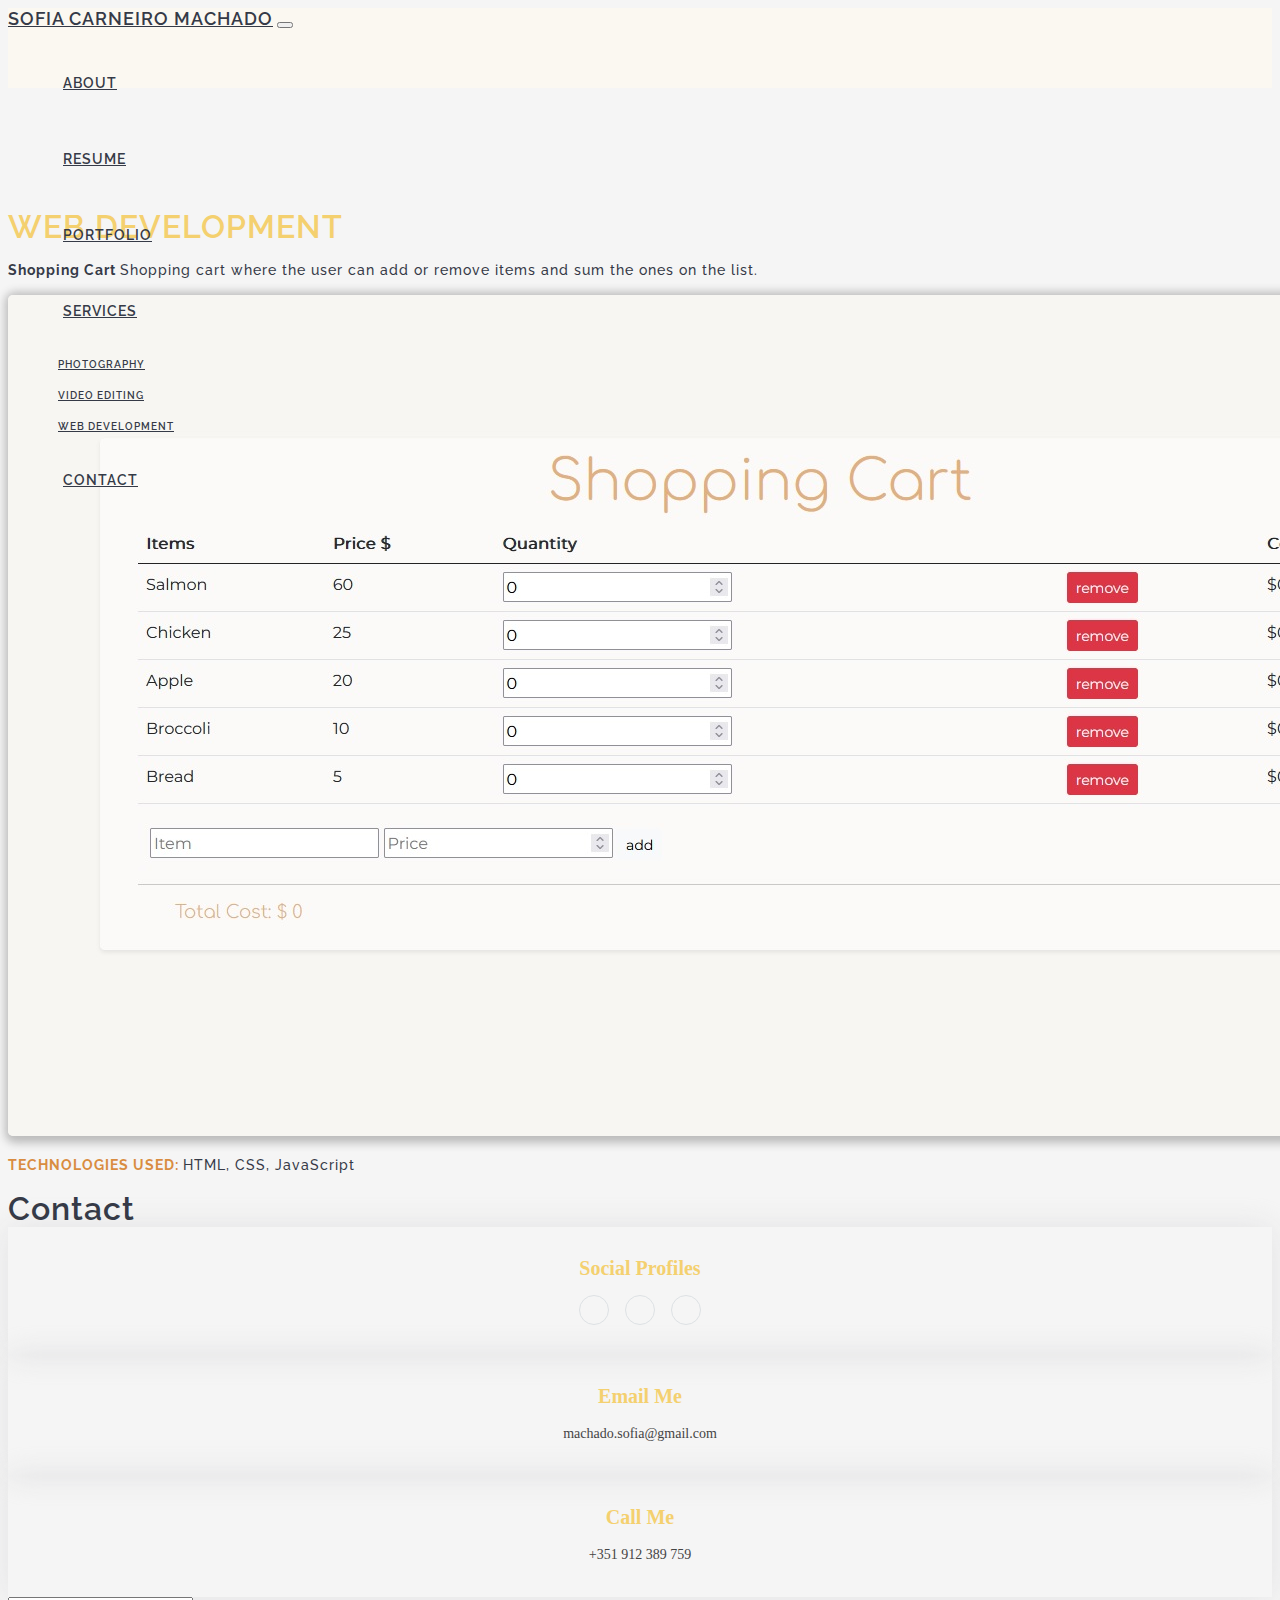
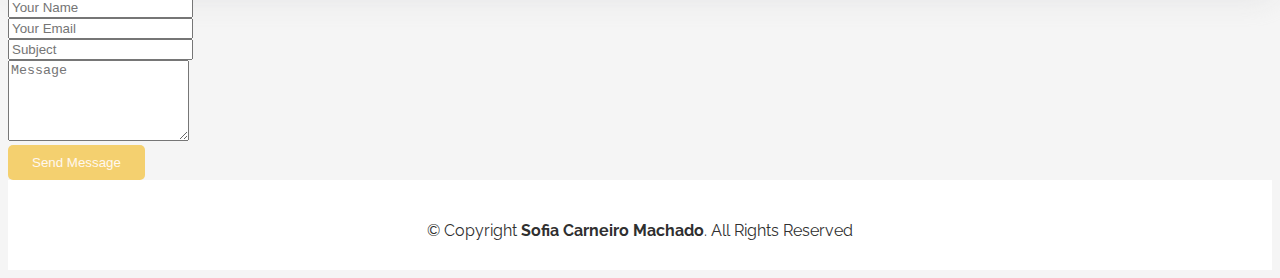
<file: portfolio_pages/shopping_cart.html>
<!DOCTYPE html>
<html lang="en">
    <head>
        <title>Ten Sec Math Game Web Development</title>

        <!-- Bootstrap CSS -->
        <link rel ="stylesheet" href="https://cdn.jsdelivr.net/npm/bootstrap@4.6.0/dist/css/bootstrap.min.css" integrity="sha384-B0vP5xmATw1+K9KRQjQERJvTumQW0nPEzvF6L/Z6nronJ3oUOFUFpCjEUQouq2+l" crossorigin="anonymous">
        <link rel ="stylesheet" type="text/css" href="../style.css">
        
        <!-- Font Awesome -->
        <link rel="stylesheet" href="https://pro.fontawesome.com/releases/v5.10.0/css/all.css" integrity="sha384-AYmEC3Yw5cVb3ZcuHtOA93w35dYTsvhLPVnYs9eStHfGJvOvKxVfELGroGkvsg+p" crossorigin="anonymous">
    
        <!-- Fonts -->
        <link rel="preconnect" href="https://fonts.gstatic.com">
        <link href="https://fonts.googleapis.com/css2?family=Raleway:ital,wght@0,100;0,200;0,300;0,400;0,500;0,600;0,700;0,900;1,100;1,300&display=swap" rel="stylesheet"> 
        <link href="https://fonts.googleapis.com/css?family=Open+Sans:300,300i,400,400i,600,600i,700,700i|Raleway:300,300i,400,400i,500,500i,600,600i,700,700i|Satisfy" rel="stylesheet">

    </head>

    <body>
        
        <!-- ===== Header / Navbar ===== -->
        <header id='topPage'></header>
        <div class="container portfolio">
            <span class='title-a'>Web Development</span>
            <div class="row d-flex justify-content-center align-items-center mt-4">
                <p class="d-flex">
                    <span class='info mr-2'><strong>Shopping Cart</strong></span>
                    <a class="d-flex align-items-center" href="https://github.com/sofiacmachado/simple_shopping_cart" target="_blank"><i class='fab fa-github'></i></a>
                    <span class='ml-2 info'>Shopping cart where the user can add or remove items and sum the ones on the list.</span>
                </p>
                <div class="col-8 mb-4">
                    <a href="https://hungry-babbage-75bbbe.netlify.app/" target="_blank">
                        <div class="portfolio-page-img">
                            <img src="../assets/images/website/shopping.jpg" alt="web development work 5" title="go to the website" class="img-fluid portfolio-img-fluid ">
                        </div>
                    </a>
                </div>
                <div class="col-8 mb-4">
                    <p class="d-flex justify-content-center">
                        <span class='title-s'>Technologies used:</span>
                        <span class='info'>HTML, CSS, JavaScript</span>
                    </p>
                </div>
                
                
            </div>
        </div>

        <section id="contact" class='contact'>
        </section>

        <footer id="footer">
        </footer>

        <!-- Vendor JS Files -->
        <script src="../assets/vendor/jquery/jquery.min.js"></script>
        <script src="../assets/vendor/bootstrap/js/bootstrap.bundle.min.js"></script>
        <script src="../assets/vendor/jquery.easing/jquery.easing.min.js"></script>
        <script src="../assets/vendor/counterup/jquery.counterup.min.js"></script>
        <script src="../assets/vendor/owl.carousel/owl.carousel.min.js"></script>
        <script src="../assets/vendor/typed.js/typed.min.js"></script>
    
        <!-- Template Main JS File -->
        <script src="../assets/js/main.js"></script>
    </body>
</html>
</file>
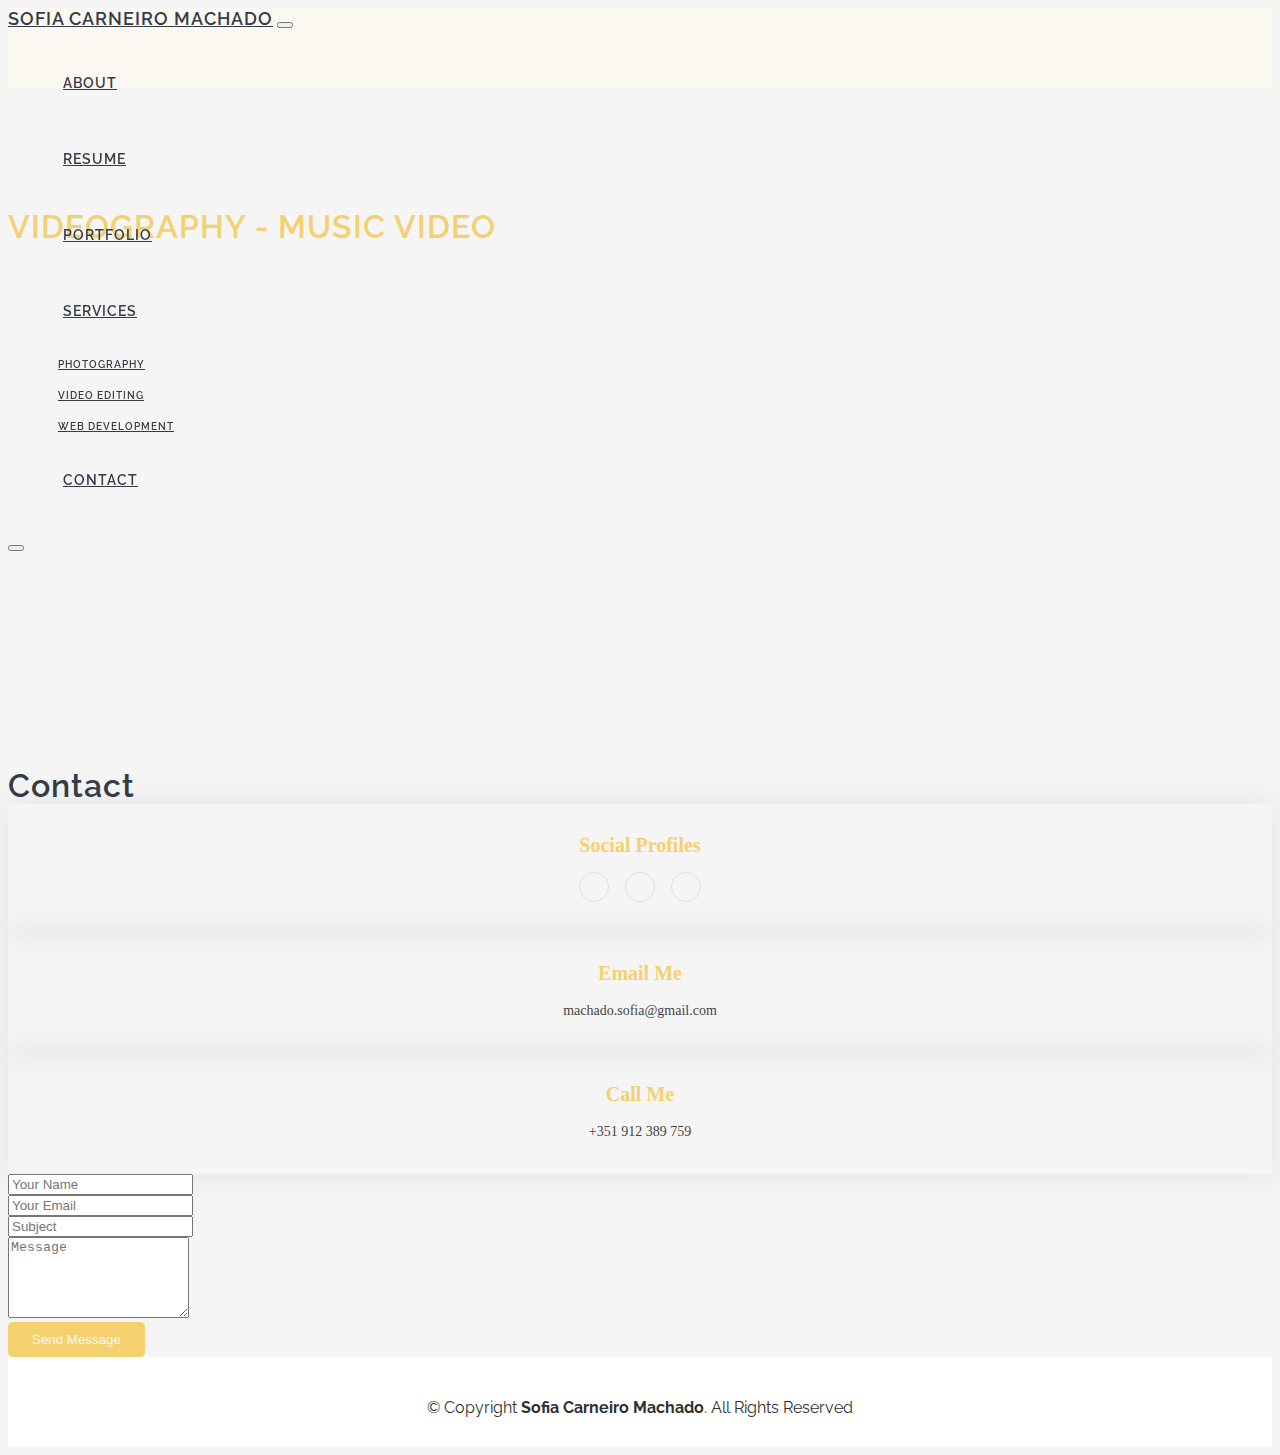
<file: portfolio_pages/solid_spectrum.html>
<!DOCTYPE html>
<html lang="en">
    <head>
        <title>Music Video - Solid Spectrum</title>

        <!-- Bootstrap CSS -->
        <link rel ="stylesheet" href="https://cdn.jsdelivr.net/npm/bootstrap@4.6.0/dist/css/bootstrap.min.css" integrity="sha384-B0vP5xmATw1+K9KRQjQERJvTumQW0nPEzvF6L/Z6nronJ3oUOFUFpCjEUQouq2+l" crossorigin="anonymous">
        <link rel ="stylesheet" type="text/css" href="../style.css">
        
        <!-- Font Awesome -->
        <link rel="stylesheet" href="https://pro.fontawesome.com/releases/v5.10.0/css/all.css" integrity="sha384-AYmEC3Yw5cVb3ZcuHtOA93w35dYTsvhLPVnYs9eStHfGJvOvKxVfELGroGkvsg+p" crossorigin="anonymous">

        <!-- Fonts -->
        <link rel="preconnect" href="https://fonts.gstatic.com">
        <link href="https://fonts.googleapis.com/css2?family=Raleway:ital,wght@0,100;0,200;0,300;0,400;0,500;0,600;0,700;0,900;1,100;1,300&display=swap" rel="stylesheet"> 
        <link href="https://fonts.googleapis.com/css?family=Open+Sans:300,300i,400,400i,600,600i,700,700i|Raleway:300,300i,400,400i,500,500i,600,600i,700,700i|Satisfy" rel="stylesheet">

    </head>

    <body>
        
        <!-- ===== Header / Navbar ===== -->
        <header id='topPage'></header>
        <div class="container portfolio">
            <span class='title-a'>Videography - Music Video </span>
            <div class="row mt-4 d-flex justify-content-center">
                <iframe width="920" height="518" src="https://www.youtube.com/embed/PDvC084XrJM" title="YouTube video player" frameborder="0" allow="accelerometer; autoplay; clipboard-write; encrypted-media; gyroscope; picture-in-picture" allowfullscreen></iframe>
            </div>
        </div>

        <section id="contact" class='contact'>
        </section>

        <footer id="footer">
        </footer>

        <!-- Vendor JS Files -->
        <script src="../assets/vendor/jquery/jquery.min.js"></script>
        <script src="../assets/vendor/bootstrap/js/bootstrap.bundle.min.js"></script>
        <script src="../assets/vendor/jquery.easing/jquery.easing.min.js"></script>
        <script src="../assets/vendor/counterup/jquery.counterup.min.js"></script>
        <script src="../assets/vendor/owl.carousel/owl.carousel.min.js"></script>
        <script src="../assets/vendor/typed.js/typed.min.js"></script>
    
        <!-- Template Main JS File -->
        <script src="../assets/js/main.js"></script>
    </body>
</html>
</file>
<file: style.css>
/* == Body == */
body {
  background-color: #f5f5f5;
  color: #4e4e4e;
  --blue-color: #353A47;
  --white-color: #FFF8F0;
  --turquoise-color: #9CD9C0;
  --yellow-color: #F4D06F;
  --bronze-color: #D98C40; 
  --background-color: rgba(214, 215, 216, 0.6);
}

h1,
h2,
h3,
h4,
h5,
h6 {
  color: var(--blue-color);
}

li {
  list-style-type: none;
}

a {
  color: #1e1e1e;
  transition: all 0.5s ease-in-out;
}

a:hover {
  color: var(--bronze-color);
  text-decoration: none;
  transition: all 0.5s ease-in-out;
}

.title-a {
  font-size: 2rem;
  color: var(--blue-color);
  font-family: "Raleway", sans-serif;
  font-weight: 600;
  letter-spacing: 1px;
}

p li {
  color: var(--blue-color);
  font-family:  "Raleway", sans-serif;
  font-size: 16px;
  font-weight: 300px;
}

.p-r {
  position: relative;
}


.box-shadow, .service-box {
  box-shadow: 0 13px 8px -10px rgba(0, 0, 0, 0.1);
}

.box-shadow-a, .button:hover {
  box-shadow: 0 0 0 4px #cde1f8;
}


@media (max-width: 1024px) {
  .bg-image {
    background-attachment: scroll;
  }
}

.display-table {
  width: 100%;
  height: 100%;
  display: table;
}

.table-cell {
  display: table-cell;
  vertical-align: middle;
}

.title-s {
  font-size: 0.9rem;
  color: var(--bronze-color);
  font-family: "Raleway", sans-serif;
  font-weight: 700;
  letter-spacing: 1px;
  text-transform: uppercase;
}

.container-fluid {
  padding: 0px;
}

/* == Header == */

.dropdown-item.active {
  background-color: var(--bronze-color);
}
.dropdown-item:focus {
  background-color: var(--bronze-color);
}

.mainPage {
  z-index: 997;
  transition: all 0.5s;
  height: 80px;
  border: 1px;
  border-bottom: var(--white-color);
  background: rgba(255, 250, 238, 0.6);
}

.mainPage.header-transparent {
  background: rgba(255, 250, 238, 0.6);
}

.mainPage.header-scrolled {
  height: 60px;
  background: rgba(255, 250, 238, 0.6);
}


/* == Navbar == */


@media (min-width: 768px) {
  #collapseMenu {
    display: none !important;
  }
}
#navbarIcon {
  color: var(--bronze-color) !important;
  padding-bottom: 0.5rem;
}

#collapseMenu {
  color:var(--white-color);
  transition: 0.2s;
  font-size: 12px;
  font-family: "Raleway", sans-serif;
  text-transform: uppercase;
  font-weight: 600;
  letter-spacing: 1px;
  padding-left: 30px;
  padding-right: 30px;
  padding-bottom:10px;
  background-color: var(--white-color);
}

#langDropdown {
  font-size: 12px;
  font-family: "Raleway", sans-serif;
  text-transform: uppercase;
  font-weight: 400;
  letter-spacing: 1px;
}

.portfolioName {
  font-size: 18px;
  color: var(--blue-color);
  display: inline;
  position: relative;
  font-family: "Raleway", sans-serif;
  text-transform: uppercase;
  font-weight: 600;
  letter-spacing: 1px;
}
.portfolioName:hover {
  color: var(--blue-color)
}
.portfolioName:after {
  content: "";
  position: absolute;
  width: 100%;
  transform: scaleX(0);
  height: 1px;
  bottom: 0;
  left: 0;
  background: var(--blue-color);
  transform-origin: bottom right;
  transition: transform 0.25s ease-out;
}

.portfolioName:hover:after,
.portfolioName:focus:after,
.portfolioName:active:after {
  transform: scaleX(1);
  transform-origin: bottom left;
}

.navbarMenu a {
  display: block;
  position: relative;
  color: var(--blue-color);
  padding: 30px 15px;
  transition: 0.2s;
  font-size: 14px;
  font-family: "Raleway", sans-serif;
  text-transform: uppercase;
  font-weight: 600;
  letter-spacing: 1px;
}
.navbarMenu a:hover, .navbarMenu .active > a, .navbarMenu li:hover > a {
  color: var(--yellow-color);
  text-decoration: none;
}

.dropdownMenu {
  font-size: 10px !important;
  color:  var(--blue-color) !important;
  padding: 10px !important;
}
.dropdownMenu:hover{
  color: var(--yellow-color) !important;
  text-decoration: none;
}


.navbar {
  transition: all .5s ease-in-out;
  background-color:  var(--blue-color);
}




/* == Hero Section == */

.intro {
  height: 100vh;
  position: relative;
  background-size: cover;
}

.intro .intro-content {
  text-align: center;
  position:relative;
}


.intro-subtitle {
  font-size: 35px;
  font-weight: 300;
  font-family: "Satisfy", serif;
  color: var(--blue-color);
}

@media (min-width: 768px) {
  .intro .intro-subtitle {
    font-size: 70px;
  }
}

.intro .text-slider-items {
  display: none;
}

.intro-single {
  text-transform: uppercase;
  font-size: 3rem;
}

@media (min-width: 768px) {
  .intro-single {
    font-size: 3.5rem;
  }
}



/* == About Section == */

.lead {
  padding-top: 10px;
  font-size: 1rem;
  color: var(--blue-color);
  font-family: "Raleway", sans-serif;
  font-weight: 300;
  letter-spacing: 1px;
}
.info {
  font-size: 14px;
  color: var(--blue-color);
  font-family: "Raleway", sans-serif;
  font-weight: 500;
  letter-spacing: 1px;
}
.skills {
  font-size: 12px;
  color: #1e1e1e;
  font-family: "Raleway", sans-serif;
  font-weight: 400;
  letter-spacing: 1px;
}

.box-shadow-full {
  padding: 3rem 1.25rem;
  position: relative;
  background-color: rgb(255, 255, 255, 0.7);
  margin-top: 3rem;
  margin-bottom: 3rem;
  z-index: 2;
  box-shadow: 0 10px 29px 0 rgba(68, 88, 144, 0.1);
  border-radius: 1rem;
}

@media (min-width: 768px) {
  .box-shadow-full {
    padding: 3rem;
  }
}

.skills-lists {
  display: flex;
}

ul.skills-list li::before {
  position: absolute;
  margin-left: -1rem;
  margin-top: 0.2rem;
  color: var(--bronze-color);
  font-size: var(--fz-sm);
  line-height: 12px;
  content: "✓";
}

.about .about-img {
  margin-bottom: 2rem;
}

.about .about-img img {
  margin-left: 10px;
}

@media (min-width: 768px) {
  .about .box-pl2 {
    margin-top: 3rem;
    padding-left: 0rem;
  }
}
/* 
.progress {
  margin-bottom: 5px;
}
.progress-bar {
  background: linear-gradient(90deg, var(--white-color) 0%, var(--turquoise-color) 65%);
}
 */

/* === Resume Section === */

.resume-title {
  font-size: 1.4rem;
  color: var(--bronze-color);
  font-family: "Raleway", sans-serif;
  font-weight: 700;
  letter-spacing: 1px;
}

.resume .resume-item .resume-date {
  font-size: 0.9rem;
  background: #eef0f2;
  font-family: "Raleway", sans-serif;
  color: var(--blue-color);
  padding: 5px 15px;
  display: inline-block;
  font-weight: 500;
  margin-bottom: 10px;
}

.resume .resume-item li {
  font-style: italic;
}


/* === Services Section === */

.services .icon-box {
  padding: 30px;
  position: relative;
  overflow: hidden;
  background: #fff;
  width: inherit;
  transition: all 0.3s ease-in-out;
  text-align: center;
  border: 1px solid #fff;
  box-shadow: 0 10px 29px 0 rgba(100, 100, 100, 0.6) ;
  border-radius: 1rem;
}

.services .icon {
  margin: 0 auto 20px auto;
  padding-top: 17px;
  display: inline-block;
  text-align: center;
  border-radius: 50%;
  width: 72px;
  height: 72px;
  background: rgba(255, 248, 240, 0.6);
}   

.services .icon i {
  font-size: 36px;
  line-height: 1;
  color: var(--bronze-color);
}

.services .title {
  font-weight: 700;
  margin-bottom: 15px;
  font-size: 18px;
}

.services .title a {
  color: #111;
  transition: 0.3s;
}

.services .description {
  font-size: 15px;
  line-height: 28px;
  margin-bottom: 0;
}

.services .icon-box:hover {
  border-color: var(--yellow-color);
}

.services .icon-box:hover .title-s a {
  color: var(--yellow-color);
}

.services p {
  margin-bottom: 5px;
}

/* === Portfolio === */
.btn-portfolio:not(.dropdownMenu) {
  background: var(--yellow-color);
  border: 0;
  padding: 10px 24px;
  color: var(--white-color);
  transition: 0.4s;
  border-radius: 5px; 
}

.btn-portfolio:hover:not(.dropdownMenu) {
  background: var(--bronze-color);
}

.btn-portfolio.active:not(.dropdownMenu){
  background-color: var(--blue-color);
}

.portfolio-img {
  max-height: 200px;
  min-height: 200px;
  height: 70%;
  width: auto;
  display: flex;
}
.portfolio-img .img-fluid {
  object-fit: cover;
}


/* The "show" class is added to the filtered elements */
.hidden {
  display: none;
}


/* === Testimonials === */


.testimonials {
  padding-bottom: 80px;
  background-color: rgba(53, 58, 71, 0.75);
  background-size: cover;
  position: relative;
  
}

.testimonials::before {
  content: "";
  position: absolute;
  left: 0;
  right: 0;
  top: 0;
  bottom: 0;
  background: rgba(53, 58, 71, 0.75);
}

.testimonials .section-header {
  margin-bottom: 40px;
}

.testimonials .carousel-item {
  text-align: center;
  color: var(--white-color);
  font-family: 'Raleway', sans-serif;
}

.testimonials .carousel-item .testimonial-img {
  width: 100px;
  border-radius: 50%;
  border: 4px solid rgba(53, 58, 71, 0.75);
  margin: 0 auto;
}

.testimonials .carousel-item h3 {
  font-size: 20px;
  font-weight: 700;
  margin: 10px 0 5px 0;
  color:var(--yellow-color);
}

.testimonials .carousel-item h4 {
  font-size: 14px;
  font-weight: 300;
  color: var(--yellow-color);
  margin: 0 0 15px 0;
}

.testimonials .carousel-item #leftArrow, .testimonials .carousel-item #rightArrow {
  color: rgba(53, 58, 71, 0.75);
  font-size: 26px;
}

.testimonials .carousel-item #leftArrow {
  display: inline-block;
  left: -5px;
  position: relative;
}

.testimonials .carousel-item #rightArrow {
  right: -5px;
  position: relative;
  top: 10px;
}

.testimonials .carousel-item p {
  font-style: italic;
  margin: 0 auto 15px auto;
  color: var(--white-color);
}

.testimonials p {
  font-size: 1.3rem;
}

@media (min-width: 1024px) {
  .testimonials {
    background-attachment: fixed;
  }
}

@media (min-width: 992px) {
  .testimonials .carousel-item p {
    width: 80%;
  }
}


/* === Contact === */

.contact .info-box {
  color: #444444;
  text-align: center;
  box-shadow: 0 0 30px rgba(214, 215, 216, 0.6);
  padding: 20px 0 30px 0;
}

.contact .info-box h3 {
  font-size: 20px;
  color: var(--yellow-color);
  font-weight: 700;
  margin: 10px 0;
}

.contact .info-box p {
  padding: 0;
  line-height: 24px;
  font-size: 14px;
  margin-bottom: 0;
}

.contact .social-links {
  margin-top: 15px;
  display: flex;
  justify-content: center;
}

.contact .social-links a {
  font-size: 18px;
  display: inline-block;
  color: #687683;
  line-height: 1;
  margin: 0 8px;
  transition: 0.3s;
  padding: 14px;
  border-radius: 50px;
  border: 1px solid #dde1e4;
}

.contact .social-links a:hover {
  color: #fff;
  border-color: var(--blue-color);
  background: var(--blue-color);
}

.submit-btn {
  background: var(--yellow-color);
  border: 0;
  padding: 10px 24px;
  color: var(--white-color);
  transition: 0.4s;
  border-radius: 5px; 
}

.submit-btn:hover {
  background: var(--bronze-color);
}


.back-to-top:hover {
  color: var(--yellow-color);
}

/* === Footer === */

footer {
  text-align: center;
  color: rgb(48, 48, 48);
  padding: 25px 0;
  background: #ffffff;
  font-family:'Raleway', sans-serif;
}

footer .copyright {
  margin-bottom: .3rem;
}


/* === Portfolio Page === */

@media (min-width: 576px) {
  #iframe-bub {
    height: 240px;
  }
}
@media (min-width: 768px) {
  #iframe-bub {
    height: 320px;
  }
}

@media (min-width: 1200px) {
  #iframe-bub {
    height: 392px;
  }
}



.portfolio-page-img {
  max-width: 100%;
  height: auto;
}

.portfolio-img-fluid {
  border-radius: 5px;
  box-shadow: 2px 2px 8px 5px #44444452;
}

.portfolio {
  padding-top: 120px;
}

.portfolio > .title-a {
  text-transform: uppercase;
   color: var(--yellow-color);
}
</file>
